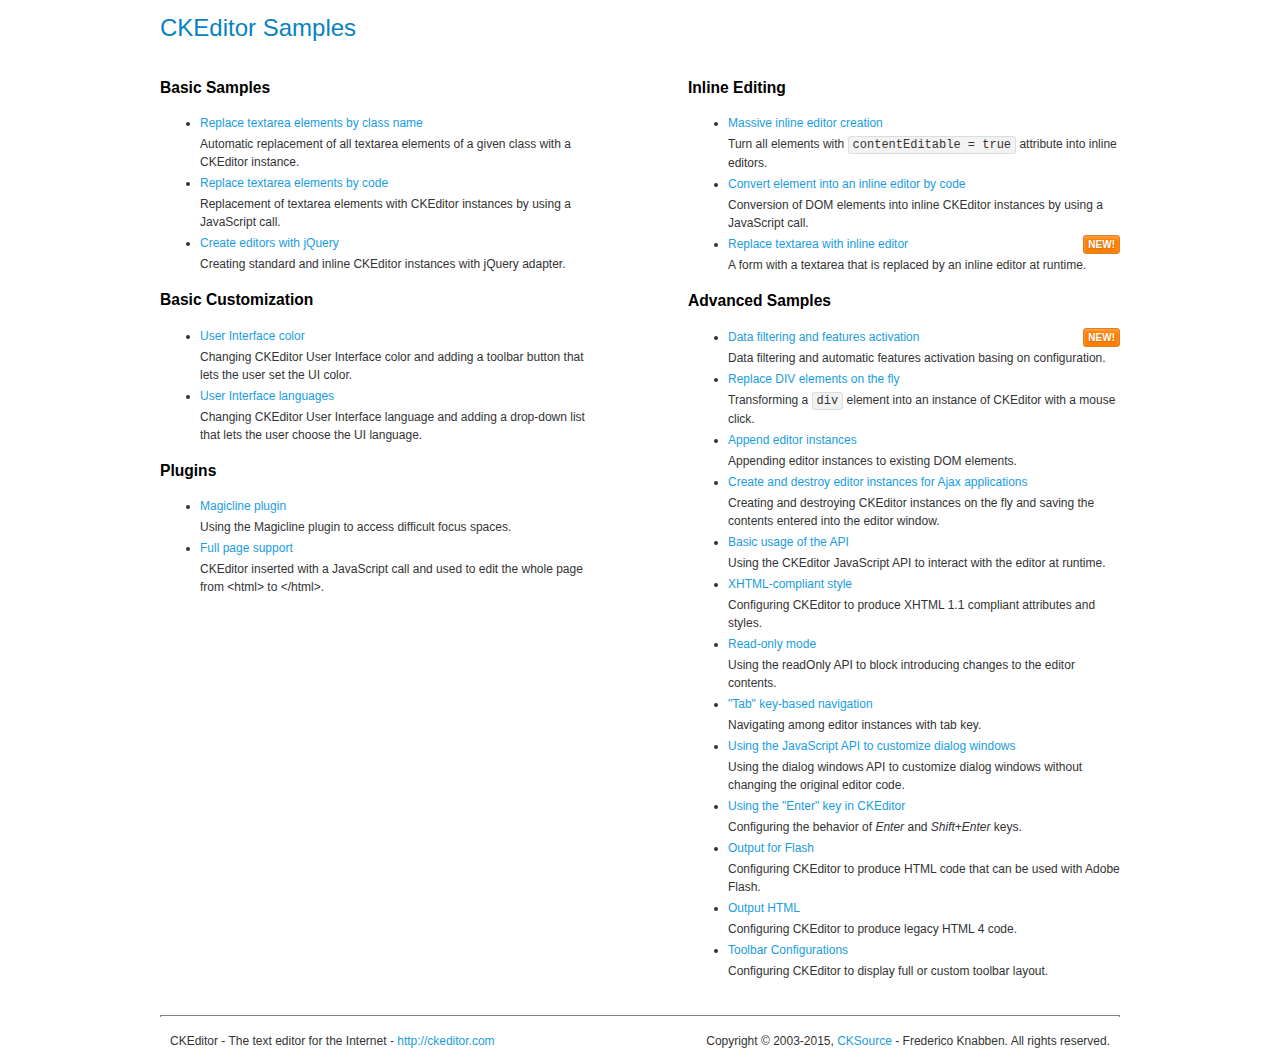
<file: WebRoot/tools/ckeditor/samples/index.html>
<!DOCTYPE html>
<!--
Copyright (c) 2003-2015, CKSource - Frederico Knabben. All rights reserved.
For licensing, see LICENSE.md or http://ckeditor.com/license
-->
<html>
<head>
	<meta charset="utf-8">
	<title>CKEditor Samples</title>
	<link rel="stylesheet" href="sample.css">
</head>
<body>
	<h1 class="samples">
		CKEditor Samples
	</h1>
	<div class="twoColumns">
		<div class="twoColumnsLeft">
			<h2 class="samples">
				Basic Samples
			</h2>
			<dl class="samples">
				<dt><a class="samples" href="replacebyclass.html">Replace textarea elements by class name</a></dt>
				<dd>Automatic replacement of all textarea elements of a given class with a CKEditor instance.</dd>

				<dt><a class="samples" href="replacebycode.html">Replace textarea elements by code</a></dt>
				<dd>Replacement of textarea elements with CKEditor instances by using a JavaScript call.</dd>

				<dt><a class="samples" href="jquery.html">Create editors with jQuery</a></dt>
				<dd>Creating standard and inline CKEditor instances with jQuery adapter.</dd>
			</dl>

			<h2 class="samples">
				Basic Customization
			</h2>
			<dl class="samples">
				<dt><a class="samples" href="uicolor.html">User Interface color</a></dt>
				<dd>Changing CKEditor User Interface color and adding a toolbar button that lets the user set the UI color.</dd>

				<dt><a class="samples" href="uilanguages.html">User Interface languages</a></dt>
				<dd>Changing CKEditor User Interface language and adding a drop-down list that lets the user choose the UI language.</dd>
			</dl>


			<h2 class="samples">Plugins</h2>
<dl class="samples">
<dt><a class="samples" href="plugins/magicline/magicline.html">Magicline plugin</a></dt>
<dd>Using the Magicline plugin to access difficult focus spaces.</dd>

<dt><a class="samples" href="plugins/wysiwygarea/fullpage.html">Full page support</a></dt>
<dd>CKEditor inserted with a JavaScript call and used to edit the whole page from &lt;html&gt; to &lt;/html&gt;.</dd>
</dl>
		</div>
		<div class="twoColumnsRight">
			<h2 class="samples">
				Inline Editing
			</h2>
			<dl class="samples">
				<dt><a class="samples" href="inlineall.html">Massive inline editor creation</a></dt>
				<dd>Turn all elements with <code>contentEditable = true</code> attribute into inline editors.</dd>

				<dt><a class="samples" href="inlinebycode.html">Convert element into an inline editor by code</a></dt>
				<dd>Conversion of DOM elements into inline CKEditor instances by using a JavaScript call.</dd>

				<dt><a class="samples" href="inlinetextarea.html">Replace textarea with inline editor</a> <span class="new">New!</span></dt>
				<dd>A form with a textarea that is replaced by an inline editor at runtime.</dd>

				
			</dl>

			<h2 class="samples">
				Advanced Samples
			</h2>
			<dl class="samples">
				<dt><a class="samples" href="datafiltering.html">Data filtering and features activation</a> <span class="new">New!</span></dt>
				<dd>Data filtering and automatic features activation basing on configuration.</dd>

				<dt><a class="samples" href="divreplace.html">Replace DIV elements on the fly</a></dt>
				<dd>Transforming a <code>div</code> element into an instance of CKEditor with a mouse click.</dd>

				<dt><a class="samples" href="appendto.html">Append editor instances</a></dt>
				<dd>Appending editor instances to existing DOM elements.</dd>

				<dt><a class="samples" href="ajax.html">Create and destroy editor instances for Ajax applications</a></dt>
				<dd>Creating and destroying CKEditor instances on the fly and saving the contents entered into the editor window.</dd>

				<dt><a class="samples" href="api.html">Basic usage of the API</a></dt>
				<dd>Using the CKEditor JavaScript API to interact with the editor at runtime.</dd>

				<dt><a class="samples" href="xhtmlstyle.html">XHTML-compliant style</a></dt>
				<dd>Configuring CKEditor to produce XHTML 1.1 compliant attributes and styles.</dd>

				<dt><a class="samples" href="readonly.html">Read-only mode</a></dt>
				<dd>Using the readOnly API to block introducing changes to the editor contents.</dd>

				<dt><a class="samples" href="tabindex.html">"Tab" key-based navigation</a></dt>
				<dd>Navigating among editor instances with tab key.</dd>


				
<dt><a class="samples" href="plugins/dialog/dialog.html">Using the JavaScript API to customize dialog windows</a></dt>
<dd>Using the dialog windows API to customize dialog windows without changing the original editor code.</dd>

<dt><a class="samples" href="plugins/enterkey/enterkey.html">Using the &quot;Enter&quot; key in CKEditor</a></dt>
<dd>Configuring the behavior of <em>Enter</em> and <em>Shift+Enter</em> keys.</dd>

<dt><a class="samples" href="plugins/htmlwriter/outputforflash.html">Output for Flash</a></dt>
<dd>Configuring CKEditor to produce HTML code that can be used with Adobe Flash.</dd>

<dt><a class="samples" href="plugins/htmlwriter/outputhtml.html">Output HTML</a></dt>
<dd>Configuring CKEditor to produce legacy HTML 4 code.</dd>

<dt><a class="samples" href="plugins/toolbar/toolbar.html">Toolbar Configurations</a></dt>
<dd>Configuring CKEditor to display full or custom toolbar layout.</dd>

			</dl>
		</div>
	</div>
	<div id="footer">
		<hr>
		<p>
			CKEditor - The text editor for the Internet - <a class="samples" href="http://ckeditor.com/">http://ckeditor.com</a>
		</p>
		<p id="copy">
			Copyright &copy; 2003-2015, <a class="samples" href="http://cksource.com/">CKSource</a> - Frederico Knabben. All rights reserved.
		</p>
	</div>
</body>
</html>
</file>
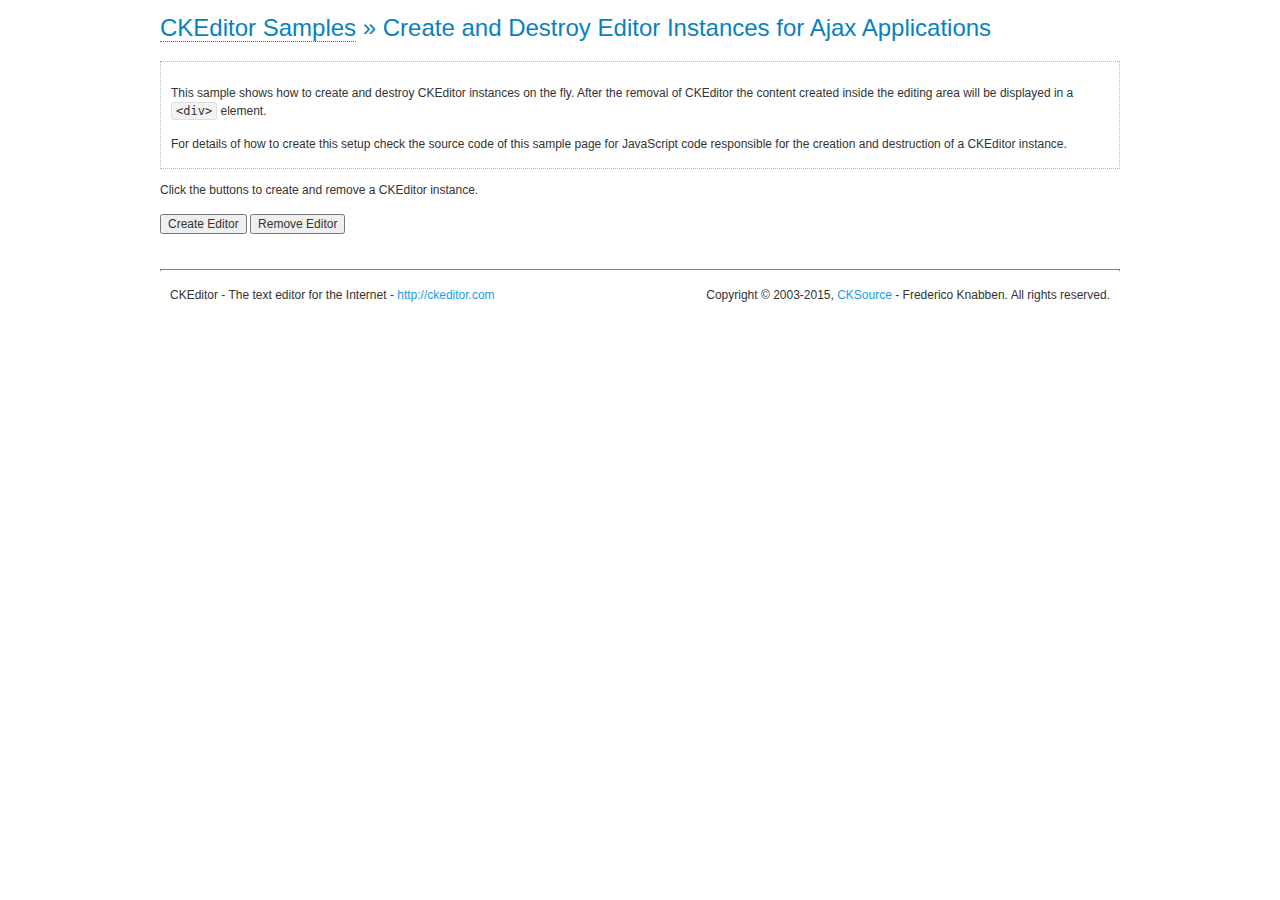
<file: WebRoot/tools/ckeditor/samples/ajax.html>
<!DOCTYPE html>
<!--
Copyright (c) 2003-2015, CKSource - Frederico Knabben. All rights reserved.
For licensing, see LICENSE.md or http://ckeditor.com/license
-->
<html>
<head>
	<meta charset="utf-8">
	<title>Ajax &mdash; CKEditor Sample</title>
	<script src="../ckeditor.js"></script>
	<link rel="stylesheet" href="sample.css">
	<script>

		var editor, html = '';

		function createEditor() {
			if ( editor )
				return;

			// Create a new editor inside the <div id="editor">, setting its value to html
			var config = {};
			editor = CKEDITOR.appendTo( 'editor', config, html );
		}

		function removeEditor() {
			if ( !editor )
				return;

			// Retrieve the editor contents. In an Ajax application, this data would be
			// sent to the server or used in any other way.
			document.getElementById( 'editorcontents' ).innerHTML = html = editor.getData();
			document.getElementById( 'contents' ).style.display = '';

			// Destroy the editor.
			editor.destroy();
			editor = null;
		}

	</script>
</head>
<body>
	<h1 class="samples">
		<a href="index.html">CKEditor Samples</a> &raquo; Create and Destroy Editor Instances for Ajax Applications
	</h1>
	<div class="description">
		<p>
			This sample shows how to create and destroy CKEditor instances on the fly. After the removal of CKEditor the content created inside the editing
			area will be displayed in a <code>&lt;div&gt;</code> element.
		</p>
		<p>
			For details of how to create this setup check the source code of this sample page
			for JavaScript code responsible for the creation and destruction of a CKEditor instance.
		</p>
	</div>
	<p>Click the buttons to create and remove a CKEditor instance.</p>
	<p>
		<input onclick="createEditor();" type="button" value="Create Editor">
		<input onclick="removeEditor();" type="button" value="Remove Editor">
	</p>
	<!-- This div will hold the editor. -->
	<div id="editor">
	</div>
	<div id="contents" style="display: none">
		<p>
			Edited Contents:
		</p>
		<!-- This div will be used to display the editor contents. -->
		<div id="editorcontents">
		</div>
	</div>
	<div id="footer">
		<hr>
		<p>
			CKEditor - The text editor for the Internet - <a class="samples" href="http://ckeditor.com/">http://ckeditor.com</a>
		</p>
		<p id="copy">
			Copyright &copy; 2003-2015, <a class="samples" href="http://cksource.com/">CKSource</a> - Frederico
			Knabben. All rights reserved.
		</p>
	</div>
</body>
</html>
</file>
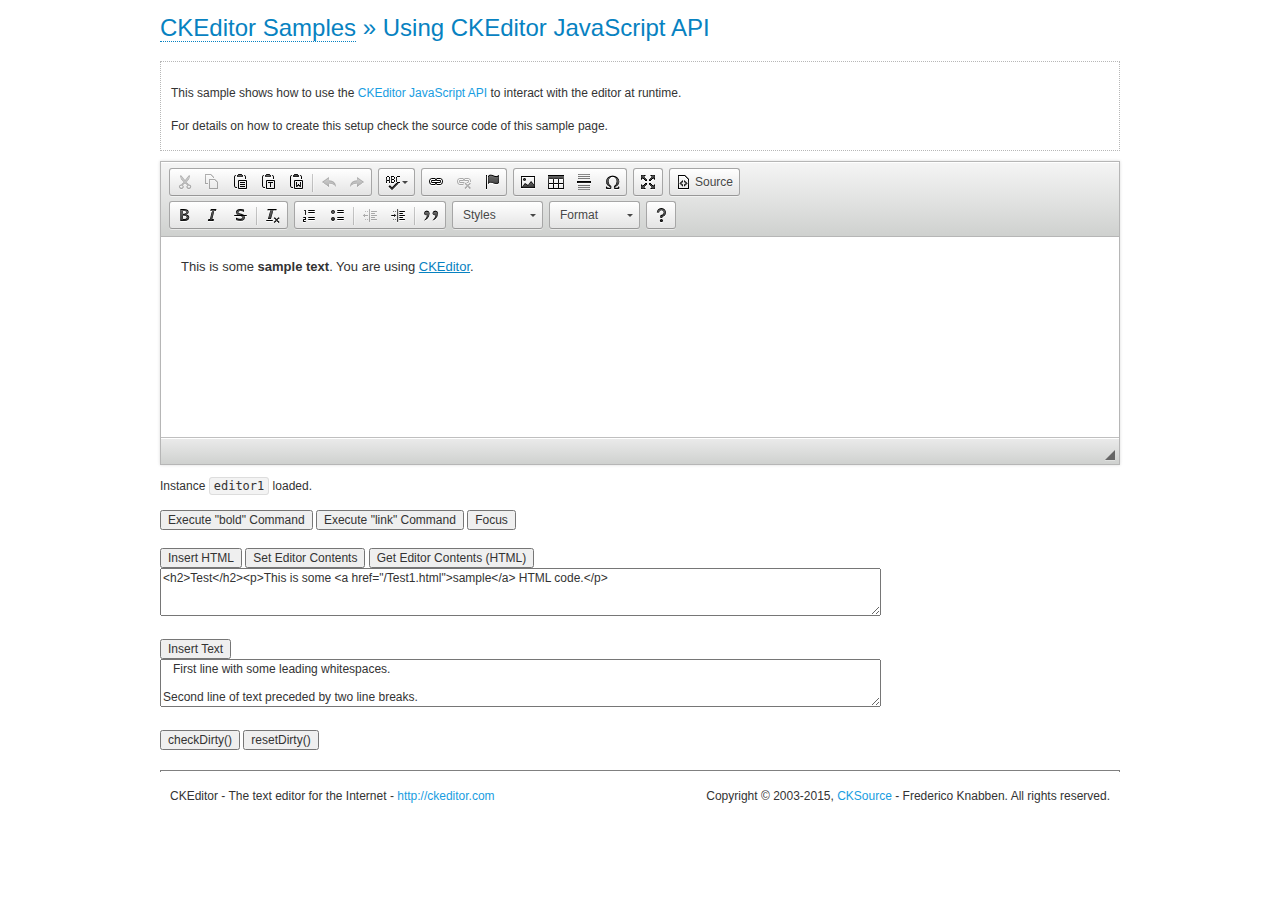
<file: WebRoot/tools/ckeditor/samples/api.html>
<!DOCTYPE html>
<!--
Copyright (c) 2003-2015, CKSource - Frederico Knabben. All rights reserved.
For licensing, see LICENSE.md or http://ckeditor.com/license
-->
<html>
<head>
	<meta charset="utf-8">
	<title>API Usage &mdash; CKEditor Sample</title>
	<script src="../ckeditor.js"></script>
	<link href="sample.css" rel="stylesheet">
	<script>

// The instanceReady event is fired, when an instance of CKEditor has finished
// its initialization.
CKEDITOR.on( 'instanceReady', function( ev ) {
	// Show the editor name and description in the browser status bar.
	document.getElementById( 'eMessage' ).innerHTML = 'Instance <code>' + ev.editor.name + '<\/code> loaded.';

	// Show this sample buttons.
	document.getElementById( 'eButtons' ).style.display = 'block';
});

function InsertHTML() {
	// Get the editor instance that we want to interact with.
	var editor = CKEDITOR.instances.editor1;
	var value = document.getElementById( 'htmlArea' ).value;

	// Check the active editing mode.
	if ( editor.mode == 'wysiwyg' )
	{
		// Insert HTML code.
		// http://docs.ckeditor.com/#!/api/CKEDITOR.editor-method-insertHtml
		editor.insertHtml( value );
	}
	else
		alert( 'You must be in WYSIWYG mode!' );
}

function InsertText() {
	// Get the editor instance that we want to interact with.
	var editor = CKEDITOR.instances.editor1;
	var value = document.getElementById( 'txtArea' ).value;

	// Check the active editing mode.
	if ( editor.mode == 'wysiwyg' )
	{
		// Insert as plain text.
		// http://docs.ckeditor.com/#!/api/CKEDITOR.editor-method-insertText
		editor.insertText( value );
	}
	else
		alert( 'You must be in WYSIWYG mode!' );
}

function SetContents() {
	// Get the editor instance that we want to interact with.
	var editor = CKEDITOR.instances.editor1;
	var value = document.getElementById( 'htmlArea' ).value;

	// Set editor contents (replace current contents).
	// http://docs.ckeditor.com/#!/api/CKEDITOR.editor-method-setData
	editor.setData( value );
}

function GetContents() {
	// Get the editor instance that you want to interact with.
	var editor = CKEDITOR.instances.editor1;

	// Get editor contents
	// http://docs.ckeditor.com/#!/api/CKEDITOR.editor-method-getData
	alert( editor.getData() );
}

function ExecuteCommand( commandName ) {
	// Get the editor instance that we want to interact with.
	var editor = CKEDITOR.instances.editor1;

	// Check the active editing mode.
	if ( editor.mode == 'wysiwyg' )
	{
		// Execute the command.
		// http://docs.ckeditor.com/#!/api/CKEDITOR.editor-method-execCommand
		editor.execCommand( commandName );
	}
	else
		alert( 'You must be in WYSIWYG mode!' );
}

function CheckDirty() {
	// Get the editor instance that we want to interact with.
	var editor = CKEDITOR.instances.editor1;
	// Checks whether the current editor contents present changes when compared
	// to the contents loaded into the editor at startup
	// http://docs.ckeditor.com/#!/api/CKEDITOR.editor-method-checkDirty
	alert( editor.checkDirty() );
}

function ResetDirty() {
	// Get the editor instance that we want to interact with.
	var editor = CKEDITOR.instances.editor1;
	// Resets the "dirty state" of the editor (see CheckDirty())
	// http://docs.ckeditor.com/#!/api/CKEDITOR.editor-method-resetDirty
	editor.resetDirty();
	alert( 'The "IsDirty" status has been reset' );
}

function Focus() {
	CKEDITOR.instances.editor1.focus();
}

function onFocus() {
	document.getElementById( 'eMessage' ).innerHTML = '<b>' + this.name + ' is focused </b>';
}

function onBlur() {
	document.getElementById( 'eMessage' ).innerHTML = this.name + ' lost focus';
}

	</script>

</head>
<body>
	<h1 class="samples">
		<a href="index.html">CKEditor Samples</a> &raquo; Using CKEditor JavaScript API
	</h1>
	<div class="description">
	<p>
		This sample shows how to use the
		<a class="samples" href="http://docs.ckeditor.com/#!/api/CKEDITOR.editor">CKEditor JavaScript API</a>
		to interact with the editor at runtime.
	</p>
	<p>
		For details on how to create this setup check the source code of this sample page.
	</p>
	</div>

	<!-- This <div> holds alert messages to be display in the sample page. -->
	<div id="alerts">
		<noscript>
			<p>
				<strong>CKEditor requires JavaScript to run</strong>. In a browser with no JavaScript
				support, like yours, you should still see the contents (HTML data) and you should
				be able to edit it normally, without a rich editor interface.
			</p>
		</noscript>
	</div>
	<form action="../../../samples/sample_posteddata.php" method="post">
		<textarea cols="100" id="editor1" name="editor1" rows="10">&lt;p&gt;This is some &lt;strong&gt;sample text&lt;/strong&gt;. You are using &lt;a href="http://ckeditor.com/"&gt;CKEditor&lt;/a&gt;.&lt;/p&gt;</textarea>

		<script>
			// Replace the <textarea id="editor1"> with an CKEditor instance.
			CKEDITOR.replace( 'editor1', {
				on: {
					focus: onFocus,
					blur: onBlur,

					// Check for availability of corresponding plugins.
					pluginsLoaded: function( evt ) {
						var doc = CKEDITOR.document, ed = evt.editor;
						if ( !ed.getCommand( 'bold' ) )
							doc.getById( 'exec-bold' ).hide();
						if ( !ed.getCommand( 'link' ) )
							doc.getById( 'exec-link' ).hide();
					}
				}
			});
		</script>

		<p id="eMessage">
		</p>

		<div id="eButtons" style="display: none">
			<input id="exec-bold" onclick="ExecuteCommand('bold');" type="button" value="Execute &quot;bold&quot; Command">
			<input id="exec-link" onclick="ExecuteCommand('link');" type="button" value="Execute &quot;link&quot; Command">
			<input onclick="Focus();" type="button" value="Focus">
			<br><br>
			<input onclick="InsertHTML();" type="button" value="Insert HTML">
			<input onclick="SetContents();" type="button" value="Set Editor Contents">
			<input onclick="GetContents();" type="button" value="Get Editor Contents (HTML)">
			<br>
			<textarea cols="100" id="htmlArea" rows="3">&lt;h2&gt;Test&lt;/h2&gt;&lt;p&gt;This is some &lt;a href="/Test1.html"&gt;sample&lt;/a&gt; HTML code.&lt;/p&gt;</textarea>
			<br>
			<br>
			<input onclick="InsertText();" type="button" value="Insert Text">
			<br>
			<textarea cols="100" id="txtArea" rows="3">   First line with some leading whitespaces.

Second line of text preceded by two line breaks.</textarea>
			<br>
			<br>
			<input onclick="CheckDirty();" type="button" value="checkDirty()">
			<input onclick="ResetDirty();" type="button" value="resetDirty()">
		</div>
	</form>
	<div id="footer">
		<hr>
		<p>
			CKEditor - The text editor for the Internet - <a class="samples" href="http://ckeditor.com/">http://ckeditor.com</a>
		</p>
		<p id="copy">
			Copyright &copy; 2003-2015, <a class="samples" href="http://cksource.com/">CKSource</a> - Frederico
			Knabben. All rights reserved.
		</p>
	</div>
</body>
</html>
</file>
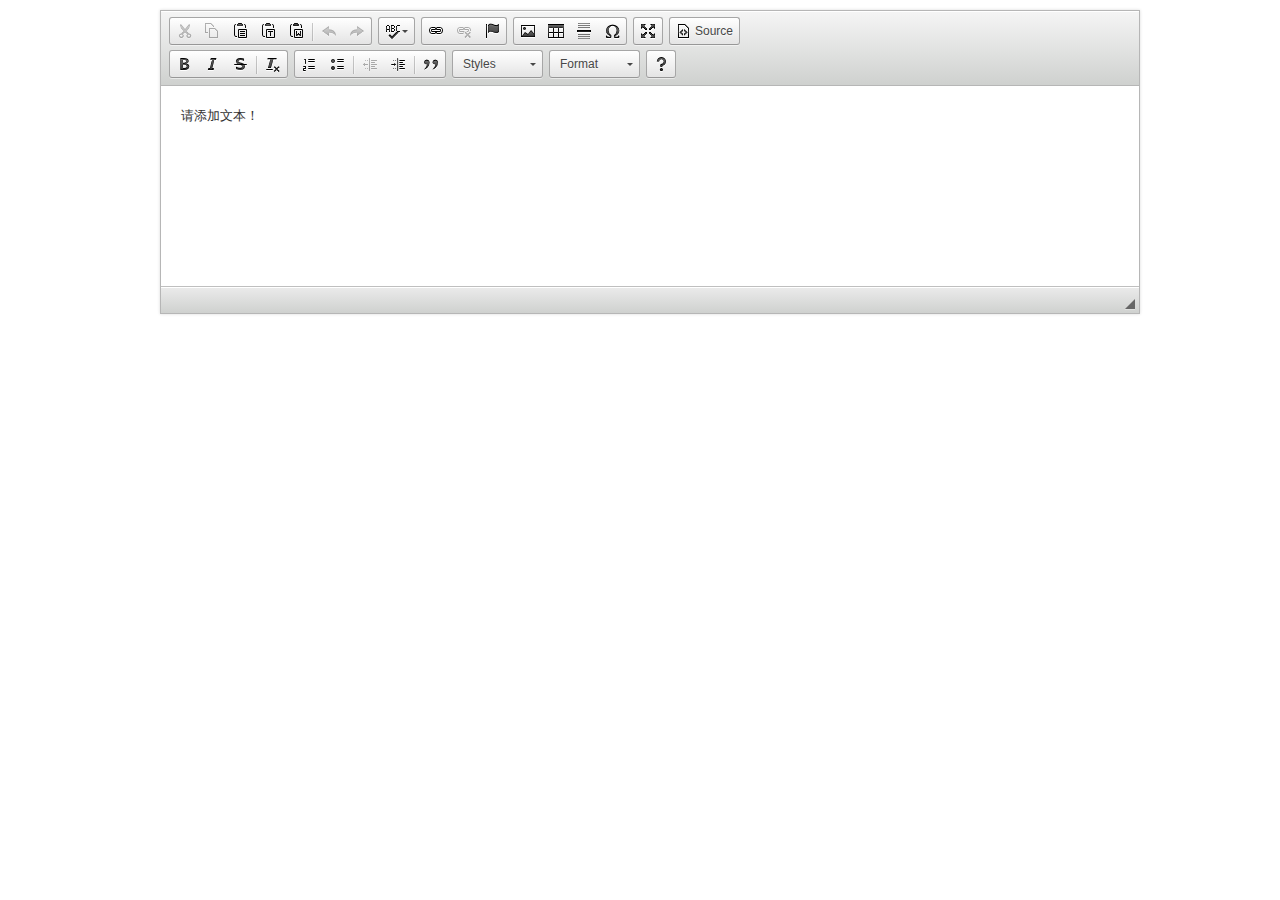
<file: WebRoot/tools/ckeditor/samples/appendto.html>
<!DOCTYPE html>
<!--
Copyright (c) 2003-2015, CKSource - Frederico Knabben. All rights reserved.
For licensing, see LICENSE.md or http://ckeditor.com/license
-->
<html>
<head>
	<meta charset="utf-8">
	<title>Append To Page Element Using JavaScript Code &mdash; CKEditor Sample</title>
	<script src="../ckeditor.js"></script>
	<link rel="stylesheet" href="sample.css">
</head>
<body>
	
	<div id="textarea" style="width:980px;height:200px;">		
		<script>
			CKEDITOR.appendTo( 'textarea',
				null,
				'请添加文本！'
			);

		</script>
	</div>
</body>
</html>
</file>
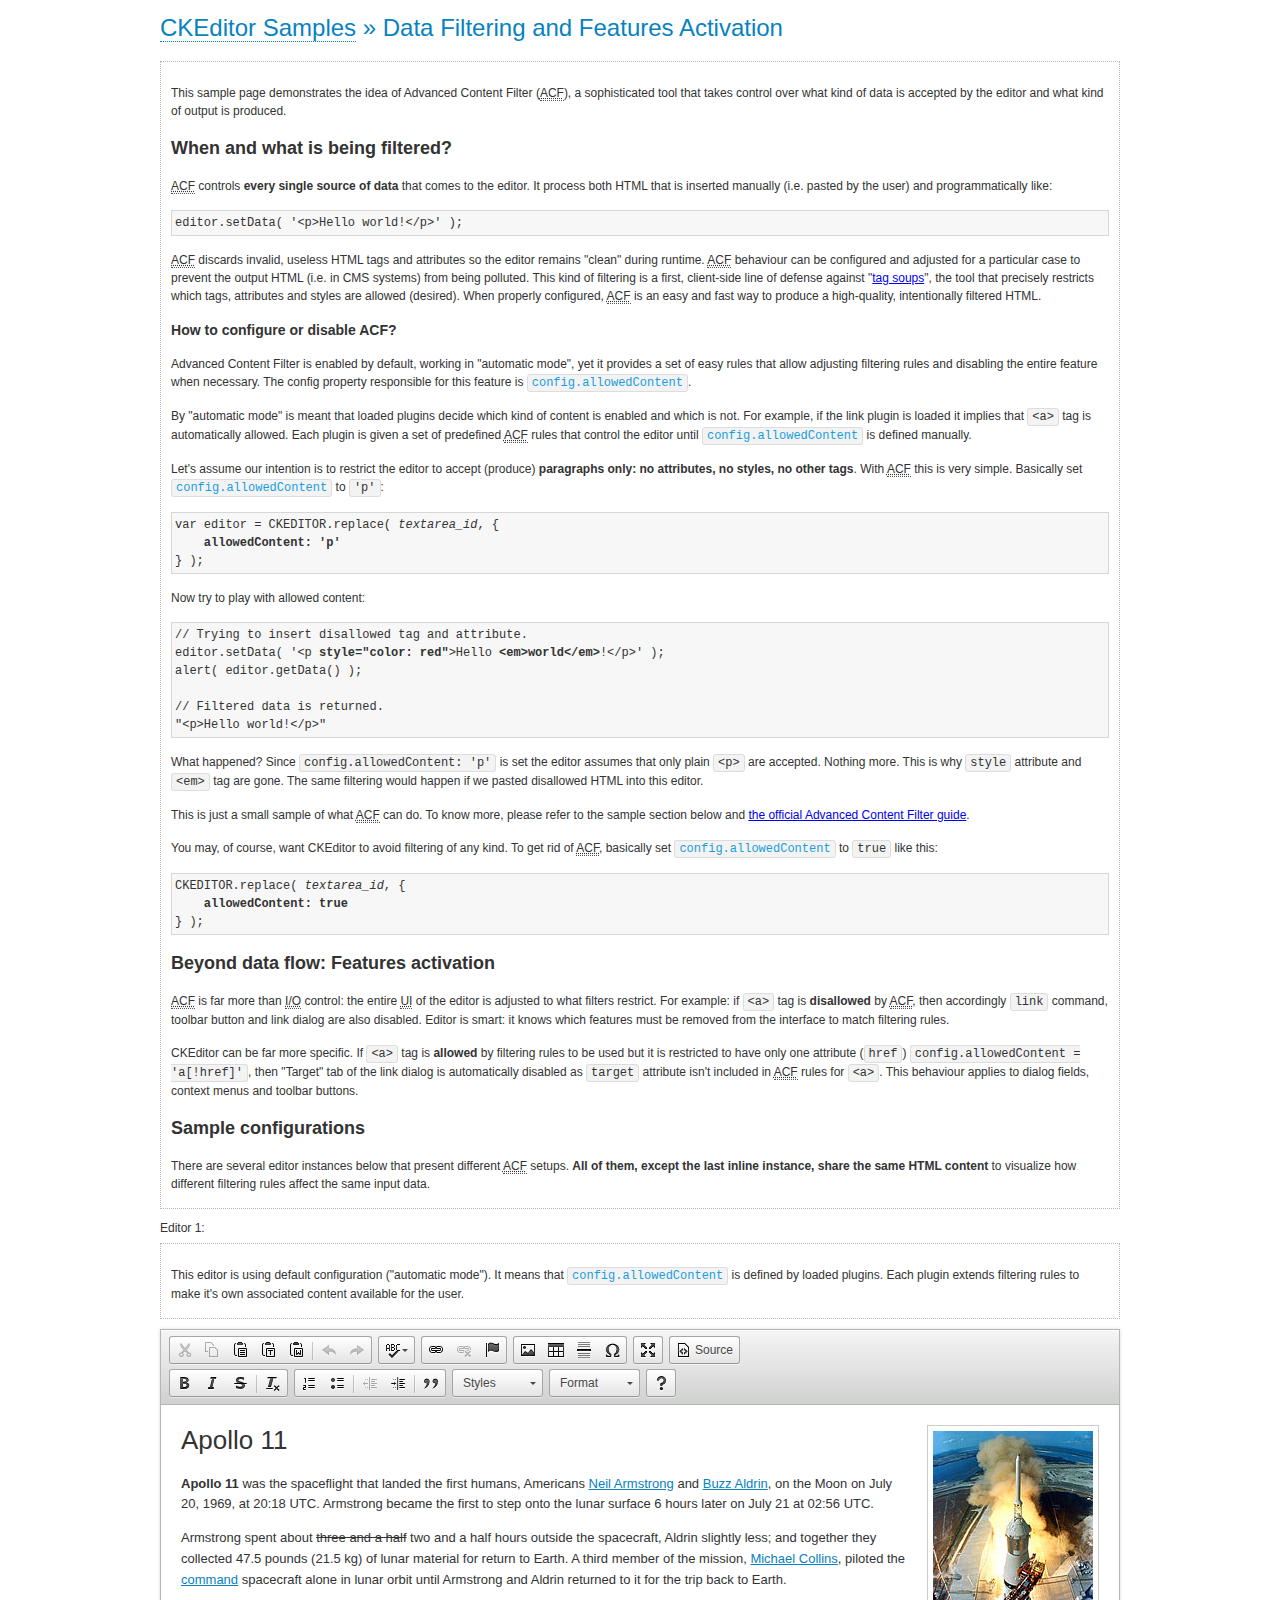
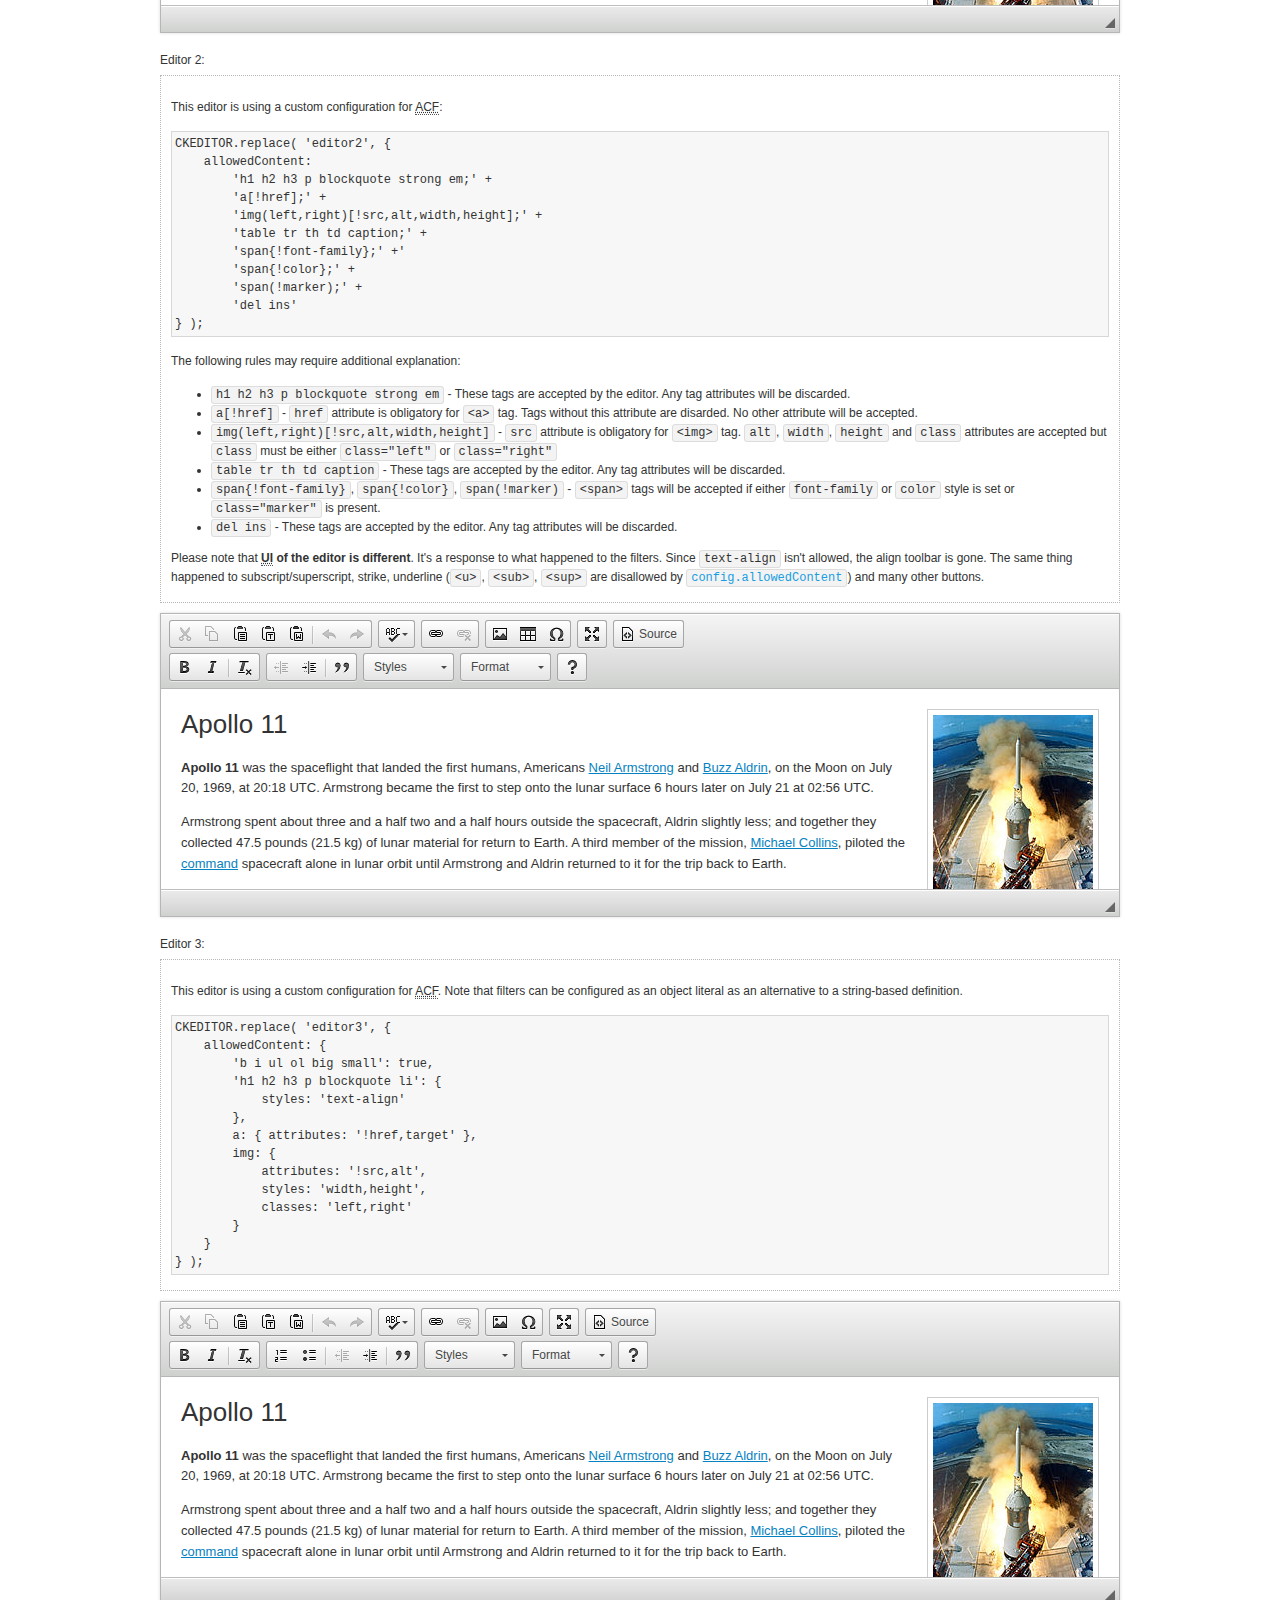
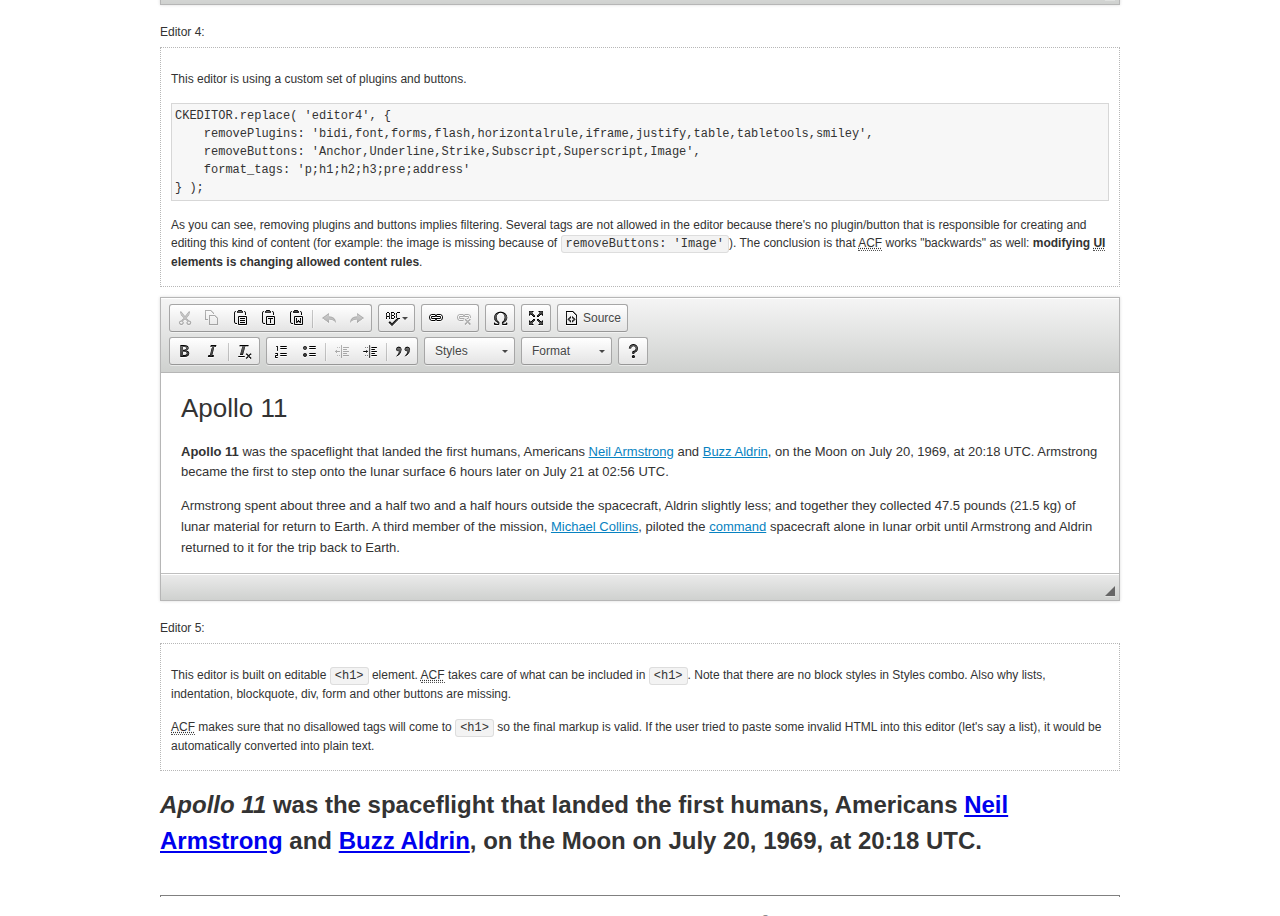
<file: WebRoot/tools/ckeditor/samples/datafiltering.html>
<!DOCTYPE html>
<!--
Copyright (c) 2003-2015, CKSource - Frederico Knabben. All rights reserved.
For licensing, see LICENSE.md or http://ckeditor.com/license
-->
<html>
<head>
	<meta charset="utf-8">
	<title>Data Filtering &mdash; CKEditor Sample</title>
	<script src="../ckeditor.js"></script>
	<link rel="stylesheet" href="sample.css">
	<script>
		// Remove advanced tabs for all editors.
		CKEDITOR.config.removeDialogTabs = 'image:advanced;link:advanced;flash:advanced;creatediv:advanced;editdiv:advanced';
	</script>
</head>
<body>
	<h1 class="samples">
		<a href="index.html">CKEditor Samples</a> &raquo; Data Filtering and Features Activation
	</h1>
	<div class="description">
		<p>
			This sample page demonstrates the idea of Advanced Content Filter
			(<abbr title="Advanced Content Filter">ACF</abbr>), a sophisticated
			tool that takes control over what kind of data is accepted by the editor and what
			kind of output is produced.
		</p>
		<h2>When and what is being filtered?</h2>
		<p>
			<abbr title="Advanced Content Filter">ACF</abbr> controls
			<strong>every single source of data</strong> that comes to the editor.
			It process both HTML that is inserted manually (i.e. pasted by the user)
			and programmatically like:
		</p>
<pre class="samples">
editor.setData( '&lt;p&gt;Hello world!&lt;/p&gt;' );
</pre>
		<p>
			<abbr title="Advanced Content Filter">ACF</abbr> discards invalid,
			useless HTML tags and attributes so the editor remains "clean" during
			runtime. <abbr title="Advanced Content Filter">ACF</abbr> behaviour
			can be configured and adjusted for a particular case to prevent the
			output HTML (i.e. in CMS systems) from being polluted.

			This kind of filtering is a first, client-side line of defense
			against "<a href="http://en.wikipedia.org/wiki/Tag_soup">tag soups</a>",
			the tool that precisely restricts which tags, attributes and styles
			are allowed (desired). When properly configured, <abbr title="Advanced Content Filter">ACF</abbr>
			is an easy and fast way to produce a high-quality, intentionally filtered HTML.
		</p>

		<h3>How to configure or disable ACF?</h3>
		<p>
			Advanced Content Filter is enabled by default, working in "automatic mode", yet
			it provides a set of easy rules that allow adjusting filtering rules
			and disabling the entire feature when necessary. The config property
			responsible for this feature is <code><a class="samples"
			href="http://docs.ckeditor.com/#!/api/CKEDITOR.config-cfg-allowedContent">config.allowedContent</a></code>.
		</p>
		<p>
			By "automatic mode" is meant that loaded plugins decide which kind
			of content is enabled and which is not. For example, if the link
			plugin is loaded it implies that <code>&lt;a&gt;</code> tag is
			automatically allowed. Each plugin is given a set
			of predefined <abbr title="Advanced Content Filter">ACF</abbr> rules
			that control the editor until <code><a class="samples"
			href="http://docs.ckeditor.com/#!/api/CKEDITOR.config-cfg-allowedContent">
			config.allowedContent</a></code>
			is defined manually.
		</p>
		<p>
			Let's assume our intention is to restrict the editor to accept (produce) <strong>paragraphs
			only: no attributes, no styles, no other tags</strong>.
			With <abbr title="Advanced Content Filter">ACF</abbr>
			this is very simple. Basically set <code><a class="samples"
			href="http://docs.ckeditor.com/#!/api/CKEDITOR.config-cfg-allowedContent">
			config.allowedContent</a></code> to <code>'p'</code>:
		</p>
<pre class="samples">
var editor = CKEDITOR.replace( <em>textarea_id</em>, {
	<strong>allowedContent: 'p'</strong>
} );
</pre>
		<p>
			Now try to play with allowed content:
		</p>
<pre class="samples">
// Trying to insert disallowed tag and attribute.
editor.setData( '&lt;p <strong>style="color: red"</strong>&gt;Hello <strong>&lt;em&gt;world&lt;/em&gt;</strong>!&lt;/p&gt;' );
alert( editor.getData() );

// Filtered data is returned.
"&lt;p&gt;Hello world!&lt;/p&gt;"
</pre>
		<p>
			What happened? Since <code>config.allowedContent: 'p'</code> is set the editor assumes
			that only plain <code>&lt;p&gt;</code> are accepted. Nothing more. This is why
			<code>style</code> attribute and <code>&lt;em&gt;</code> tag are gone. The same
			filtering would happen if we pasted disallowed HTML into this editor.
		</p>
		<p>
			This is just a small sample of what <abbr title="Advanced Content Filter">ACF</abbr>
			can do. To know more, please refer to the sample section below and
			<a href="http://docs.ckeditor.com/#!/guide/dev_advanced_content_filter">the official Advanced Content Filter guide</a>.
		</p>
		<p>
			You may, of course, want CKEditor to avoid filtering of any kind.
			To get rid of <abbr title="Advanced Content Filter">ACF</abbr>,
			basically set <code><a class="samples"
			href="http://docs.ckeditor.com/#!/api/CKEDITOR.config-cfg-allowedContent">
			config.allowedContent</a></code> to <code>true</code> like this:
		</p>
<pre class="samples">
CKEDITOR.replace( <em>textarea_id</em>, {
	<strong>allowedContent: true</strong>
} );
</pre>

		<h2>Beyond data flow: Features activation</h2>
		<p>
			<abbr title="Advanced Content Filter">ACF</abbr> is far more than
			<abbr title="Input/Output">I/O</abbr> control: the entire
			<abbr title="User Interface">UI</abbr> of the editor is adjusted to what
			filters restrict. For example: if <code>&lt;a&gt;</code> tag is
			<strong>disallowed</strong>
			by <abbr title="Advanced Content Filter">ACF</abbr>,
			then accordingly <code>link</code> command, toolbar button and link dialog
			are also disabled. Editor is smart: it knows which features must be
			removed from the interface to match filtering rules.
		</p>
		<p>
			CKEditor can be far more specific. If <code>&lt;a&gt;</code> tag is
			<strong>allowed</strong> by filtering rules to be used but it is restricted
			to have only one attribute (<code>href</code>)
			<code>config.allowedContent = 'a[!href]'</code>, then
			"Target" tab of the link dialog is automatically disabled as <code>target</code>
			attribute isn't included in <abbr title="Advanced Content Filter">ACF</abbr> rules
			for <code>&lt;a&gt;</code>. This behaviour applies to dialog fields, context
			menus and toolbar buttons.
		</p>

		<h2>Sample configurations</h2>
		<p>
			There are several editor instances below that present different
			<abbr title="Advanced Content Filter">ACF</abbr> setups. <strong>All of them,
			except the last inline instance, share the same HTML content</strong> to visualize
			how different filtering rules affect the same input data.
		</p>
	</div>

	<div>
		<label for="editor1">
			Editor 1:
		</label>
		<div class="description">
			<p>
				This editor is using default configuration ("automatic mode"). It means that
				<code><a class="samples"
				href="http://docs.ckeditor.com/#!/api/CKEDITOR.config-cfg-allowedContent">
				config.allowedContent</a></code> is defined by loaded plugins.
				Each plugin extends filtering rules to make it's own associated content
				available for the user.
			</p>
		</div>
		<textarea cols="80" id="editor1" name="editor1" rows="10">
			&lt;h1&gt;&lt;img alt=&quot;Saturn V carrying Apollo 11&quot; class=&quot;right&quot; src=&quot;assets/sample.jpg&quot;/&gt; Apollo 11&lt;/h1&gt; &lt;p&gt;&lt;b&gt;Apollo 11&lt;/b&gt; was the spaceflight that landed the first humans, Americans &lt;a href=&quot;http://en.wikipedia.org/wiki/Neil_Armstrong&quot; title=&quot;Neil Armstrong&quot;&gt;Neil Armstrong&lt;/a&gt; and &lt;a href=&quot;http://en.wikipedia.org/wiki/Buzz_Aldrin&quot; title=&quot;Buzz Aldrin&quot;&gt;Buzz Aldrin&lt;/a&gt;, on the Moon on July 20, 1969, at 20:18 UTC. Armstrong became the first to step onto the lunar surface 6 hours later on July 21 at 02:56 UTC.&lt;/p&gt; &lt;p&gt;Armstrong spent about &lt;s&gt;three and a half&lt;/s&gt; two and a half hours outside the spacecraft, Aldrin slightly less; and together they collected 47.5 pounds (21.5&amp;nbsp;kg) of lunar material for return to Earth. A third member of the mission, &lt;a href=&quot;http://en.wikipedia.org/wiki/Michael_Collins_(astronaut)&quot; title=&quot;Michael Collins (astronaut)&quot;&gt;Michael Collins&lt;/a&gt;, piloted the &lt;a href=&quot;http://en.wikipedia.org/wiki/Apollo_Command/Service_Module&quot; title=&quot;Apollo Command/Service Module&quot;&gt;command&lt;/a&gt; spacecraft alone in lunar orbit until Armstrong and Aldrin returned to it for the trip back to Earth.&lt;/p&gt; &lt;h2&gt;Broadcasting and &lt;em&gt;quotes&lt;/em&gt; &lt;a id=&quot;quotes&quot; name=&quot;quotes&quot;&gt;&lt;/a&gt;&lt;/h2&gt; &lt;p&gt;Broadcast on live TV to a world-wide audience, Armstrong stepped onto the lunar surface and described the event as:&lt;/p&gt; &lt;blockquote&gt;&lt;p&gt;One small step for [a] man, one giant leap for mankind.&lt;/p&gt;&lt;/blockquote&gt; &lt;p&gt;Apollo 11 effectively ended the &lt;a href=&quot;http://en.wikipedia.org/wiki/Space_Race&quot; title=&quot;Space Race&quot;&gt;Space Race&lt;/a&gt; and fulfilled a national goal proposed in 1961 by the late U.S. President &lt;a href=&quot;http://en.wikipedia.org/wiki/John_F._Kennedy&quot; title=&quot;John F. Kennedy&quot;&gt;John F. Kennedy&lt;/a&gt; in a speech before the United States Congress:&lt;/p&gt; &lt;blockquote&gt;&lt;p&gt;[...] before this decade is out, of landing a man on the Moon and returning him safely to the Earth.&lt;/p&gt;&lt;/blockquote&gt; &lt;h2&gt;Technical details &lt;a id=&quot;tech-details&quot; name=&quot;tech-details&quot;&gt;&lt;/a&gt;&lt;/h2&gt; &lt;table align=&quot;right&quot; border=&quot;1&quot; bordercolor=&quot;#ccc&quot; cellpadding=&quot;5&quot; cellspacing=&quot;0&quot; style=&quot;border-collapse:collapse;margin:10px 0 10px 15px;&quot;&gt; &lt;caption&gt;&lt;strong&gt;Mission crew&lt;/strong&gt;&lt;/caption&gt; &lt;thead&gt; &lt;tr&gt; &lt;th scope=&quot;col&quot;&gt;Position&lt;/th&gt; &lt;th scope=&quot;col&quot;&gt;Astronaut&lt;/th&gt; &lt;/tr&gt; &lt;/thead&gt; &lt;tbody&gt; &lt;tr&gt; &lt;td&gt;Commander&lt;/td&gt; &lt;td&gt;Neil A. Armstrong&lt;/td&gt; &lt;/tr&gt; &lt;tr&gt; &lt;td&gt;Command Module Pilot&lt;/td&gt; &lt;td&gt;Michael Collins&lt;/td&gt; &lt;/tr&gt; &lt;tr&gt; &lt;td&gt;Lunar Module Pilot&lt;/td&gt; &lt;td&gt;Edwin &amp;quot;Buzz&amp;quot; E. Aldrin, Jr.&lt;/td&gt; &lt;/tr&gt; &lt;/tbody&gt; &lt;/table&gt; &lt;p&gt;Launched by a &lt;strong&gt;Saturn V&lt;/strong&gt; rocket from &lt;a href=&quot;http://en.wikipedia.org/wiki/Kennedy_Space_Center&quot; title=&quot;Kennedy Space Center&quot;&gt;Kennedy Space Center&lt;/a&gt; in Merritt Island, Florida on July 16, Apollo 11 was the fifth manned mission of &lt;a href=&quot;http://en.wikipedia.org/wiki/NASA&quot; title=&quot;NASA&quot;&gt;NASA&lt;/a&gt;&amp;#39;s Apollo program. The Apollo spacecraft had three parts:&lt;/p&gt; &lt;ol&gt; &lt;li&gt;&lt;strong&gt;Command Module&lt;/strong&gt; with a cabin for the three astronauts which was the only part which landed back on Earth&lt;/li&gt; &lt;li&gt;&lt;strong&gt;Service Module&lt;/strong&gt; which supported the Command Module with propulsion, electrical power, oxygen and water&lt;/li&gt; &lt;li&gt;&lt;strong&gt;Lunar Module&lt;/strong&gt; for landing on the Moon.&lt;/li&gt; &lt;/ol&gt; &lt;p&gt;After being sent to the Moon by the Saturn V&amp;#39;s upper stage, the astronauts separated the spacecraft from it and travelled for three days until they entered into lunar orbit. Armstrong and Aldrin then moved into the Lunar Module and landed in the &lt;a href=&quot;http://en.wikipedia.org/wiki/Mare_Tranquillitatis&quot; title=&quot;Mare Tranquillitatis&quot;&gt;Sea of Tranquility&lt;/a&gt;. They stayed a total of about 21 and a half hours on the lunar surface. After lifting off in the upper part of the Lunar Module and rejoining Collins in the Command Module, they returned to Earth and landed in the &lt;a href=&quot;http://en.wikipedia.org/wiki/Pacific_Ocean&quot; title=&quot;Pacific Ocean&quot;&gt;Pacific Ocean&lt;/a&gt; on July 24.&lt;/p&gt; &lt;hr/&gt; &lt;p style=&quot;text-align: right;&quot;&gt;&lt;small&gt;Source: &lt;a href=&quot;http://en.wikipedia.org/wiki/Apollo_11&quot;&gt;Wikipedia.org&lt;/a&gt;&lt;/small&gt;&lt;/p&gt;
		</textarea>

		<script>

			CKEDITOR.replace( 'editor1' );

		</script>
	</div>

	<br>

	<div>
		<label for="editor2">
			Editor 2:
		</label>
		<div class="description">
			<p>
				This editor is using a custom configuration for
				<abbr title="Advanced Content Filter">ACF</abbr>:
			</p>
<pre class="samples">
CKEDITOR.replace( 'editor2', {
	allowedContent:
		'h1 h2 h3 p blockquote strong em;' +
		'a[!href];' +
		'img(left,right)[!src,alt,width,height];' +
		'table tr th td caption;' +
		'span{!font-family};' +'
		'span{!color};' +
		'span(!marker);' +
		'del ins'
} );
</pre>
			<p>
				The following rules may require additional explanation:
			</p>
			<ul>
				<li>
					<code>h1 h2 h3 p blockquote strong em</code> - These tags
					are accepted by the editor. Any tag attributes will be discarded.
				</li>
				<li>
					<code>a[!href]</code> - <code>href</code> attribute is obligatory
					for <code>&lt;a&gt;</code> tag. Tags without this attribute
					are disarded. No other attribute will be accepted.
				</li>
				<li>
					<code>img(left,right)[!src,alt,width,height]</code> - <code>src</code>
					attribute is obligatory for <code>&lt;img&gt;</code> tag.
					<code>alt</code>, <code>width</code>, <code>height</code>
					and <code>class</code> attributes are accepted but
					<code>class</code> must be either <code>class="left"</code>
					or <code>class="right"</code>
				</li>
				<li>
					<code>table tr th td caption</code> - These tags
					are accepted by the editor. Any tag attributes will be discarded.
				</li>
				<li>
					<code>span{!font-family}</code>, <code>span{!color}</code>,
					<code>span(!marker)</code> - <code>&lt;span&gt;</code> tags
					will be accepted if either <code>font-family</code> or
					<code>color</code> style is set or <code>class="marker"</code>
					is present.
				</li>
				<li>
					<code>del ins</code> - These tags
					are accepted by the editor. Any tag attributes will be discarded.
				</li>
			</ul>
			<p>
				Please note that <strong><abbr title="User Interface">UI</abbr> of the
				editor is different</strong>. It's a response to what happened to the filters.
				Since <code>text-align</code> isn't allowed, the align toolbar is gone.
				The same thing happened to subscript/superscript, strike, underline
				(<code>&lt;u&gt;</code>, <code>&lt;sub&gt;</code>, <code>&lt;sup&gt;</code>
				are disallowed by <code><a class="samples"
				href="http://docs.ckeditor.com/#!/api/CKEDITOR.config-cfg-allowedContent">
				config.allowedContent</a></code>) and many other buttons.
			</p>
		</div>
		<textarea cols="80" id="editor2" name="editor2" rows="10">
			&lt;h1&gt;&lt;img alt=&quot;Saturn V carrying Apollo 11&quot; class=&quot;right&quot; src=&quot;assets/sample.jpg&quot;/&gt; Apollo 11&lt;/h1&gt; &lt;p&gt;&lt;b&gt;Apollo 11&lt;/b&gt; was the spaceflight that landed the first humans, Americans &lt;a href=&quot;http://en.wikipedia.org/wiki/Neil_Armstrong&quot; title=&quot;Neil Armstrong&quot;&gt;Neil Armstrong&lt;/a&gt; and &lt;a href=&quot;http://en.wikipedia.org/wiki/Buzz_Aldrin&quot; title=&quot;Buzz Aldrin&quot;&gt;Buzz Aldrin&lt;/a&gt;, on the Moon on July 20, 1969, at 20:18 UTC. Armstrong became the first to step onto the lunar surface 6 hours later on July 21 at 02:56 UTC.&lt;/p&gt; &lt;p&gt;Armstrong spent about &lt;s&gt;three and a half&lt;/s&gt; two and a half hours outside the spacecraft, Aldrin slightly less; and together they collected 47.5 pounds (21.5&amp;nbsp;kg) of lunar material for return to Earth. A third member of the mission, &lt;a href=&quot;http://en.wikipedia.org/wiki/Michael_Collins_(astronaut)&quot; title=&quot;Michael Collins (astronaut)&quot;&gt;Michael Collins&lt;/a&gt;, piloted the &lt;a href=&quot;http://en.wikipedia.org/wiki/Apollo_Command/Service_Module&quot; title=&quot;Apollo Command/Service Module&quot;&gt;command&lt;/a&gt; spacecraft alone in lunar orbit until Armstrong and Aldrin returned to it for the trip back to Earth.&lt;/p&gt; &lt;h2&gt;Broadcasting and &lt;em&gt;quotes&lt;/em&gt; &lt;a id=&quot;quotes&quot; name=&quot;quotes&quot;&gt;&lt;/a&gt;&lt;/h2&gt; &lt;p&gt;Broadcast on live TV to a world-wide audience, Armstrong stepped onto the lunar surface and described the event as:&lt;/p&gt; &lt;blockquote&gt;&lt;p&gt;One small step for [a] man, one giant leap for mankind.&lt;/p&gt;&lt;/blockquote&gt; &lt;p&gt;Apollo 11 effectively ended the &lt;a href=&quot;http://en.wikipedia.org/wiki/Space_Race&quot; title=&quot;Space Race&quot;&gt;Space Race&lt;/a&gt; and fulfilled a national goal proposed in 1961 by the late U.S. President &lt;a href=&quot;http://en.wikipedia.org/wiki/John_F._Kennedy&quot; title=&quot;John F. Kennedy&quot;&gt;John F. Kennedy&lt;/a&gt; in a speech before the United States Congress:&lt;/p&gt; &lt;blockquote&gt;&lt;p&gt;[...] before this decade is out, of landing a man on the Moon and returning him safely to the Earth.&lt;/p&gt;&lt;/blockquote&gt; &lt;h2&gt;Technical details &lt;a id=&quot;tech-details&quot; name=&quot;tech-details&quot;&gt;&lt;/a&gt;&lt;/h2&gt; &lt;table align=&quot;right&quot; border=&quot;1&quot; bordercolor=&quot;#ccc&quot; cellpadding=&quot;5&quot; cellspacing=&quot;0&quot; style=&quot;border-collapse:collapse;margin:10px 0 10px 15px;&quot;&gt; &lt;caption&gt;&lt;strong&gt;Mission crew&lt;/strong&gt;&lt;/caption&gt; &lt;thead&gt; &lt;tr&gt; &lt;th scope=&quot;col&quot;&gt;Position&lt;/th&gt; &lt;th scope=&quot;col&quot;&gt;Astronaut&lt;/th&gt; &lt;/tr&gt; &lt;/thead&gt; &lt;tbody&gt; &lt;tr&gt; &lt;td&gt;Commander&lt;/td&gt; &lt;td&gt;Neil A. Armstrong&lt;/td&gt; &lt;/tr&gt; &lt;tr&gt; &lt;td&gt;Command Module Pilot&lt;/td&gt; &lt;td&gt;Michael Collins&lt;/td&gt; &lt;/tr&gt; &lt;tr&gt; &lt;td&gt;Lunar Module Pilot&lt;/td&gt; &lt;td&gt;Edwin &amp;quot;Buzz&amp;quot; E. Aldrin, Jr.&lt;/td&gt; &lt;/tr&gt; &lt;/tbody&gt; &lt;/table&gt; &lt;p&gt;Launched by a &lt;strong&gt;Saturn V&lt;/strong&gt; rocket from &lt;a href=&quot;http://en.wikipedia.org/wiki/Kennedy_Space_Center&quot; title=&quot;Kennedy Space Center&quot;&gt;Kennedy Space Center&lt;/a&gt; in Merritt Island, Florida on July 16, Apollo 11 was the fifth manned mission of &lt;a href=&quot;http://en.wikipedia.org/wiki/NASA&quot; title=&quot;NASA&quot;&gt;NASA&lt;/a&gt;&amp;#39;s Apollo program. The Apollo spacecraft had three parts:&lt;/p&gt; &lt;ol&gt; &lt;li&gt;&lt;strong&gt;Command Module&lt;/strong&gt; with a cabin for the three astronauts which was the only part which landed back on Earth&lt;/li&gt; &lt;li&gt;&lt;strong&gt;Service Module&lt;/strong&gt; which supported the Command Module with propulsion, electrical power, oxygen and water&lt;/li&gt; &lt;li&gt;&lt;strong&gt;Lunar Module&lt;/strong&gt; for landing on the Moon.&lt;/li&gt; &lt;/ol&gt; &lt;p&gt;After being sent to the Moon by the Saturn V&amp;#39;s upper stage, the astronauts separated the spacecraft from it and travelled for three days until they entered into lunar orbit. Armstrong and Aldrin then moved into the Lunar Module and landed in the &lt;a href=&quot;http://en.wikipedia.org/wiki/Mare_Tranquillitatis&quot; title=&quot;Mare Tranquillitatis&quot;&gt;Sea of Tranquility&lt;/a&gt;. They stayed a total of about 21 and a half hours on the lunar surface. After lifting off in the upper part of the Lunar Module and rejoining Collins in the Command Module, they returned to Earth and landed in the &lt;a href=&quot;http://en.wikipedia.org/wiki/Pacific_Ocean&quot; title=&quot;Pacific Ocean&quot;&gt;Pacific Ocean&lt;/a&gt; on July 24.&lt;/p&gt; &lt;hr/&gt; &lt;p style=&quot;text-align: right;&quot;&gt;&lt;small&gt;Source: &lt;a href=&quot;http://en.wikipedia.org/wiki/Apollo_11&quot;&gt;Wikipedia.org&lt;/a&gt;&lt;/small&gt;&lt;/p&gt;
		</textarea>
		<script>

			CKEDITOR.replace( 'editor2', {
				allowedContent:
					'h1 h2 h3 p blockquote strong em;' +
					'a[!href];' +
					'img(left,right)[!src,alt,width,height];' +
					'table tr th td caption;' +
					'span{!font-family};' +
					'span{!color};' +
					'span(!marker);' +
					'del ins'
			} );

		</script>
	</div>

	<br>

	<div>
		<label for="editor3">
			Editor 3:
		</label>
		<div class="description">
			<p>
				This editor is using a custom configuration for
				<abbr title="Advanced Content Filter">ACF</abbr>.
				Note that filters can be configured as an object literal
				as an alternative to a string-based definition.
			</p>
<pre class="samples">
CKEDITOR.replace( 'editor3', {
	allowedContent: {
		'b i ul ol big small': true,
		'h1 h2 h3 p blockquote li': {
			styles: 'text-align'
		},
		a: { attributes: '!href,target' },
		img: {
			attributes: '!src,alt',
			styles: 'width,height',
			classes: 'left,right'
		}
	}
} );
</pre>
		</div>
		<textarea cols="80" id="editor3" name="editor3" rows="10">
			&lt;h1&gt;&lt;img alt=&quot;Saturn V carrying Apollo 11&quot; class=&quot;right&quot; src=&quot;assets/sample.jpg&quot;/&gt; Apollo 11&lt;/h1&gt; &lt;p&gt;&lt;b&gt;Apollo 11&lt;/b&gt; was the spaceflight that landed the first humans, Americans &lt;a href=&quot;http://en.wikipedia.org/wiki/Neil_Armstrong&quot; title=&quot;Neil Armstrong&quot;&gt;Neil Armstrong&lt;/a&gt; and &lt;a href=&quot;http://en.wikipedia.org/wiki/Buzz_Aldrin&quot; title=&quot;Buzz Aldrin&quot;&gt;Buzz Aldrin&lt;/a&gt;, on the Moon on July 20, 1969, at 20:18 UTC. Armstrong became the first to step onto the lunar surface 6 hours later on July 21 at 02:56 UTC.&lt;/p&gt; &lt;p&gt;Armstrong spent about &lt;s&gt;three and a half&lt;/s&gt; two and a half hours outside the spacecraft, Aldrin slightly less; and together they collected 47.5 pounds (21.5&amp;nbsp;kg) of lunar material for return to Earth. A third member of the mission, &lt;a href=&quot;http://en.wikipedia.org/wiki/Michael_Collins_(astronaut)&quot; title=&quot;Michael Collins (astronaut)&quot;&gt;Michael Collins&lt;/a&gt;, piloted the &lt;a href=&quot;http://en.wikipedia.org/wiki/Apollo_Command/Service_Module&quot; title=&quot;Apollo Command/Service Module&quot;&gt;command&lt;/a&gt; spacecraft alone in lunar orbit until Armstrong and Aldrin returned to it for the trip back to Earth.&lt;/p&gt; &lt;h2&gt;Broadcasting and &lt;em&gt;quotes&lt;/em&gt; &lt;a id=&quot;quotes&quot; name=&quot;quotes&quot;&gt;&lt;/a&gt;&lt;/h2&gt; &lt;p&gt;Broadcast on live TV to a world-wide audience, Armstrong stepped onto the lunar surface and described the event as:&lt;/p&gt; &lt;blockquote&gt;&lt;p&gt;One small step for [a] man, one giant leap for mankind.&lt;/p&gt;&lt;/blockquote&gt; &lt;p&gt;Apollo 11 effectively ended the &lt;a href=&quot;http://en.wikipedia.org/wiki/Space_Race&quot; title=&quot;Space Race&quot;&gt;Space Race&lt;/a&gt; and fulfilled a national goal proposed in 1961 by the late U.S. President &lt;a href=&quot;http://en.wikipedia.org/wiki/John_F._Kennedy&quot; title=&quot;John F. Kennedy&quot;&gt;John F. Kennedy&lt;/a&gt; in a speech before the United States Congress:&lt;/p&gt; &lt;blockquote&gt;&lt;p&gt;[...] before this decade is out, of landing a man on the Moon and returning him safely to the Earth.&lt;/p&gt;&lt;/blockquote&gt; &lt;h2&gt;Technical details &lt;a id=&quot;tech-details&quot; name=&quot;tech-details&quot;&gt;&lt;/a&gt;&lt;/h2&gt; &lt;table align=&quot;right&quot; border=&quot;1&quot; bordercolor=&quot;#ccc&quot; cellpadding=&quot;5&quot; cellspacing=&quot;0&quot; style=&quot;border-collapse:collapse;margin:10px 0 10px 15px;&quot;&gt; &lt;caption&gt;&lt;strong&gt;Mission crew&lt;/strong&gt;&lt;/caption&gt; &lt;thead&gt; &lt;tr&gt; &lt;th scope=&quot;col&quot;&gt;Position&lt;/th&gt; &lt;th scope=&quot;col&quot;&gt;Astronaut&lt;/th&gt; &lt;/tr&gt; &lt;/thead&gt; &lt;tbody&gt; &lt;tr&gt; &lt;td&gt;Commander&lt;/td&gt; &lt;td&gt;Neil A. Armstrong&lt;/td&gt; &lt;/tr&gt; &lt;tr&gt; &lt;td&gt;Command Module Pilot&lt;/td&gt; &lt;td&gt;Michael Collins&lt;/td&gt; &lt;/tr&gt; &lt;tr&gt; &lt;td&gt;Lunar Module Pilot&lt;/td&gt; &lt;td&gt;Edwin &amp;quot;Buzz&amp;quot; E. Aldrin, Jr.&lt;/td&gt; &lt;/tr&gt; &lt;/tbody&gt; &lt;/table&gt; &lt;p&gt;Launched by a &lt;strong&gt;Saturn V&lt;/strong&gt; rocket from &lt;a href=&quot;http://en.wikipedia.org/wiki/Kennedy_Space_Center&quot; title=&quot;Kennedy Space Center&quot;&gt;Kennedy Space Center&lt;/a&gt; in Merritt Island, Florida on July 16, Apollo 11 was the fifth manned mission of &lt;a href=&quot;http://en.wikipedia.org/wiki/NASA&quot; title=&quot;NASA&quot;&gt;NASA&lt;/a&gt;&amp;#39;s Apollo program. The Apollo spacecraft had three parts:&lt;/p&gt; &lt;ol&gt; &lt;li&gt;&lt;strong&gt;Command Module&lt;/strong&gt; with a cabin for the three astronauts which was the only part which landed back on Earth&lt;/li&gt; &lt;li&gt;&lt;strong&gt;Service Module&lt;/strong&gt; which supported the Command Module with propulsion, electrical power, oxygen and water&lt;/li&gt; &lt;li&gt;&lt;strong&gt;Lunar Module&lt;/strong&gt; for landing on the Moon.&lt;/li&gt; &lt;/ol&gt; &lt;p&gt;After being sent to the Moon by the Saturn V&amp;#39;s upper stage, the astronauts separated the spacecraft from it and travelled for three days until they entered into lunar orbit. Armstrong and Aldrin then moved into the Lunar Module and landed in the &lt;a href=&quot;http://en.wikipedia.org/wiki/Mare_Tranquillitatis&quot; title=&quot;Mare Tranquillitatis&quot;&gt;Sea of Tranquility&lt;/a&gt;. They stayed a total of about 21 and a half hours on the lunar surface. After lifting off in the upper part of the Lunar Module and rejoining Collins in the Command Module, they returned to Earth and landed in the &lt;a href=&quot;http://en.wikipedia.org/wiki/Pacific_Ocean&quot; title=&quot;Pacific Ocean&quot;&gt;Pacific Ocean&lt;/a&gt; on July 24.&lt;/p&gt; &lt;hr/&gt; &lt;p style=&quot;text-align: right;&quot;&gt;&lt;small&gt;Source: &lt;a href=&quot;http://en.wikipedia.org/wiki/Apollo_11&quot;&gt;Wikipedia.org&lt;/a&gt;&lt;/small&gt;&lt;/p&gt;
		</textarea>
		<script>

			CKEDITOR.replace( 'editor3', {
				allowedContent: {
					'b i ul ol big small': true,
					'h1 h2 h3 p blockquote li': {
						styles: 'text-align'
					},
					a: { attributes: '!href,target' },
					img: {
						attributes: '!src,alt',
						styles: 'width,height',
						classes: 'left,right'
					}
				}
			} );

		</script>
	</div>

	<br>

	<div>
		<label for="editor4">
			Editor 4:
		</label>
		<div class="description">
			<p>
				This editor is using a custom set of plugins and buttons.
			</p>
<pre class="samples">
CKEDITOR.replace( 'editor4', {
	removePlugins: 'bidi,font,forms,flash,horizontalrule,iframe,justify,table,tabletools,smiley',
	removeButtons: 'Anchor,Underline,Strike,Subscript,Superscript,Image',
	format_tags: 'p;h1;h2;h3;pre;address'
} );
</pre>
			<p>
				As you can see, removing plugins and buttons implies filtering.
				Several tags are not allowed in the editor because there's no
				plugin/button that is responsible for creating and editing this
				kind of content (for example: the image is missing because
				of <code>removeButtons: 'Image'</code>). The conclusion is that
				<abbr title="Advanced Content Filter">ACF</abbr> works "backwards"
				as well: <strong>modifying <abbr title="User Interface">UI</abbr>
				elements is changing allowed content rules</strong>.
			</p>
		</div>
		<textarea cols="80" id="editor4" name="editor4" rows="10">
			&lt;h1&gt;&lt;img alt=&quot;Saturn V carrying Apollo 11&quot; class=&quot;right&quot; src=&quot;assets/sample.jpg&quot;/&gt; Apollo 11&lt;/h1&gt; &lt;p&gt;&lt;b&gt;Apollo 11&lt;/b&gt; was the spaceflight that landed the first humans, Americans &lt;a href=&quot;http://en.wikipedia.org/wiki/Neil_Armstrong&quot; title=&quot;Neil Armstrong&quot;&gt;Neil Armstrong&lt;/a&gt; and &lt;a href=&quot;http://en.wikipedia.org/wiki/Buzz_Aldrin&quot; title=&quot;Buzz Aldrin&quot;&gt;Buzz Aldrin&lt;/a&gt;, on the Moon on July 20, 1969, at 20:18 UTC. Armstrong became the first to step onto the lunar surface 6 hours later on July 21 at 02:56 UTC.&lt;/p&gt; &lt;p&gt;Armstrong spent about &lt;s&gt;three and a half&lt;/s&gt; two and a half hours outside the spacecraft, Aldrin slightly less; and together they collected 47.5 pounds (21.5&amp;nbsp;kg) of lunar material for return to Earth. A third member of the mission, &lt;a href=&quot;http://en.wikipedia.org/wiki/Michael_Collins_(astronaut)&quot; title=&quot;Michael Collins (astronaut)&quot;&gt;Michael Collins&lt;/a&gt;, piloted the &lt;a href=&quot;http://en.wikipedia.org/wiki/Apollo_Command/Service_Module&quot; title=&quot;Apollo Command/Service Module&quot;&gt;command&lt;/a&gt; spacecraft alone in lunar orbit until Armstrong and Aldrin returned to it for the trip back to Earth.&lt;/p&gt; &lt;h2&gt;Broadcasting and &lt;em&gt;quotes&lt;/em&gt; &lt;a id=&quot;quotes&quot; name=&quot;quotes&quot;&gt;&lt;/a&gt;&lt;/h2&gt; &lt;p&gt;Broadcast on live TV to a world-wide audience, Armstrong stepped onto the lunar surface and described the event as:&lt;/p&gt; &lt;blockquote&gt;&lt;p&gt;One small step for [a] man, one giant leap for mankind.&lt;/p&gt;&lt;/blockquote&gt; &lt;p&gt;Apollo 11 effectively ended the &lt;a href=&quot;http://en.wikipedia.org/wiki/Space_Race&quot; title=&quot;Space Race&quot;&gt;Space Race&lt;/a&gt; and fulfilled a national goal proposed in 1961 by the late U.S. President &lt;a href=&quot;http://en.wikipedia.org/wiki/John_F._Kennedy&quot; title=&quot;John F. Kennedy&quot;&gt;John F. Kennedy&lt;/a&gt; in a speech before the United States Congress:&lt;/p&gt; &lt;blockquote&gt;&lt;p&gt;[...] before this decade is out, of landing a man on the Moon and returning him safely to the Earth.&lt;/p&gt;&lt;/blockquote&gt; &lt;h2&gt;Technical details &lt;a id=&quot;tech-details&quot; name=&quot;tech-details&quot;&gt;&lt;/a&gt;&lt;/h2&gt; &lt;table align=&quot;right&quot; border=&quot;1&quot; bordercolor=&quot;#ccc&quot; cellpadding=&quot;5&quot; cellspacing=&quot;0&quot; style=&quot;border-collapse:collapse;margin:10px 0 10px 15px;&quot;&gt; &lt;caption&gt;&lt;strong&gt;Mission crew&lt;/strong&gt;&lt;/caption&gt; &lt;thead&gt; &lt;tr&gt; &lt;th scope=&quot;col&quot;&gt;Position&lt;/th&gt; &lt;th scope=&quot;col&quot;&gt;Astronaut&lt;/th&gt; &lt;/tr&gt; &lt;/thead&gt; &lt;tbody&gt; &lt;tr&gt; &lt;td&gt;Commander&lt;/td&gt; &lt;td&gt;Neil A. Armstrong&lt;/td&gt; &lt;/tr&gt; &lt;tr&gt; &lt;td&gt;Command Module Pilot&lt;/td&gt; &lt;td&gt;Michael Collins&lt;/td&gt; &lt;/tr&gt; &lt;tr&gt; &lt;td&gt;Lunar Module Pilot&lt;/td&gt; &lt;td&gt;Edwin &amp;quot;Buzz&amp;quot; E. Aldrin, Jr.&lt;/td&gt; &lt;/tr&gt; &lt;/tbody&gt; &lt;/table&gt; &lt;p&gt;Launched by a &lt;strong&gt;Saturn V&lt;/strong&gt; rocket from &lt;a href=&quot;http://en.wikipedia.org/wiki/Kennedy_Space_Center&quot; title=&quot;Kennedy Space Center&quot;&gt;Kennedy Space Center&lt;/a&gt; in Merritt Island, Florida on July 16, Apollo 11 was the fifth manned mission of &lt;a href=&quot;http://en.wikipedia.org/wiki/NASA&quot; title=&quot;NASA&quot;&gt;NASA&lt;/a&gt;&amp;#39;s Apollo program. The Apollo spacecraft had three parts:&lt;/p&gt; &lt;ol&gt; &lt;li&gt;&lt;strong&gt;Command Module&lt;/strong&gt; with a cabin for the three astronauts which was the only part which landed back on Earth&lt;/li&gt; &lt;li&gt;&lt;strong&gt;Service Module&lt;/strong&gt; which supported the Command Module with propulsion, electrical power, oxygen and water&lt;/li&gt; &lt;li&gt;&lt;strong&gt;Lunar Module&lt;/strong&gt; for landing on the Moon.&lt;/li&gt; &lt;/ol&gt; &lt;p&gt;After being sent to the Moon by the Saturn V&amp;#39;s upper stage, the astronauts separated the spacecraft from it and travelled for three days until they entered into lunar orbit. Armstrong and Aldrin then moved into the Lunar Module and landed in the &lt;a href=&quot;http://en.wikipedia.org/wiki/Mare_Tranquillitatis&quot; title=&quot;Mare Tranquillitatis&quot;&gt;Sea of Tranquility&lt;/a&gt;. They stayed a total of about 21 and a half hours on the lunar surface. After lifting off in the upper part of the Lunar Module and rejoining Collins in the Command Module, they returned to Earth and landed in the &lt;a href=&quot;http://en.wikipedia.org/wiki/Pacific_Ocean&quot; title=&quot;Pacific Ocean&quot;&gt;Pacific Ocean&lt;/a&gt; on July 24.&lt;/p&gt; &lt;hr/&gt; &lt;p style=&quot;text-align: right;&quot;&gt;&lt;small&gt;Source: &lt;a href=&quot;http://en.wikipedia.org/wiki/Apollo_11&quot;&gt;Wikipedia.org&lt;/a&gt;&lt;/small&gt;&lt;/p&gt;
		</textarea>
		<script>

			CKEDITOR.replace( 'editor4', {
				removePlugins: 'bidi,div,font,forms,flash,horizontalrule,iframe,justify,table,tabletools,smiley',
				removeButtons: 'Anchor,Underline,Strike,Subscript,Superscript,Image',
				format_tags: 'p;h1;h2;h3;pre;address'
			} );

		</script>
	</div>

	<br>

	<div>
		<label for="editor5">
			Editor 5:
		</label>
		<div class="description">
			<p>
				This editor is built on editable <code>&lt;h1&gt;</code> element.
				<abbr title="Advanced Content Filter">ACF</abbr> takes care of
				what can be included in <code>&lt;h1&gt;</code>. Note that there
				are no block styles in Styles combo. Also why lists, indentation,
				blockquote, div, form and other buttons are missing.
			</p>
			<p>
				<abbr title="Advanced Content Filter">ACF</abbr> makes sure that
				no disallowed tags will come to <code>&lt;h1&gt;</code> so the final
				markup is valid. If the user tried to paste some invalid HTML
				into this editor (let's say a list), it would be automatically
				converted into plain text.
			</p>
		</div>
		<h1 id="editor5" contenteditable="true">
			<em>Apollo 11</em> was the spaceflight that landed the first humans, Americans <a href="http://en.wikipedia.org/wiki/Neil_Armstrong" title="Neil Armstrong">Neil Armstrong</a> and <a href="http://en.wikipedia.org/wiki/Buzz_Aldrin" title="Buzz Aldrin">Buzz Aldrin</a>, on the Moon on July 20, 1969, at 20:18 UTC.
		</h1>
	</div>

	<div id="footer">
		<hr>
		<p>
			CKEditor - The text editor for the Internet - <a class="samples" href="http://ckeditor.com/">http://ckeditor.com</a>
		</p>
		<p id="copy">
			Copyright &copy; 2003-2015, <a class="samples" href="http://cksource.com/">CKSource</a> - Frederico
			Knabben. All rights reserved.
		</p>
	</div>
</body>
</html>
</file>
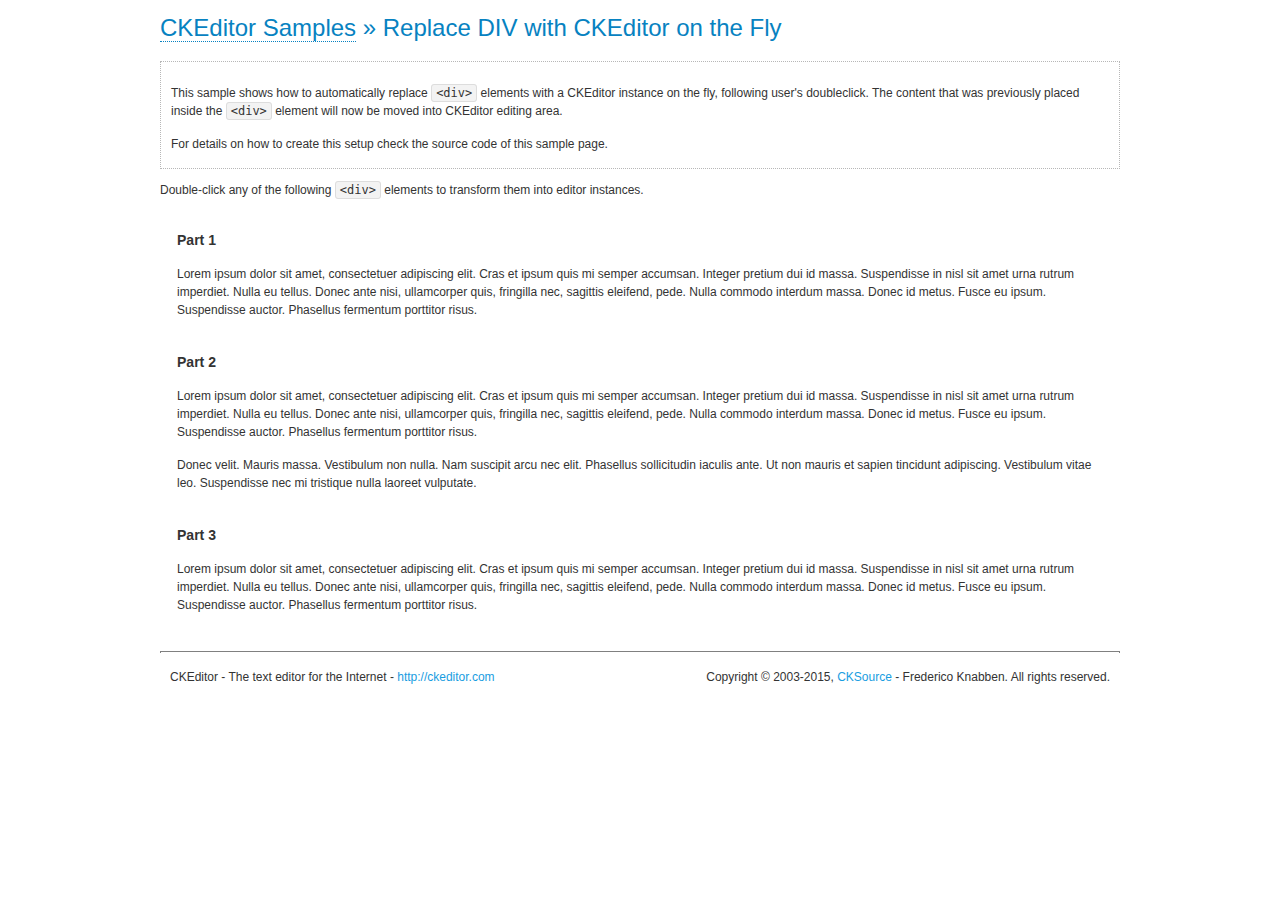
<file: WebRoot/tools/ckeditor/samples/divreplace.html>
<!DOCTYPE html>
<!--
Copyright (c) 2003-2015, CKSource - Frederico Knabben. All rights reserved.
For licensing, see LICENSE.md or http://ckeditor.com/license
-->
<html>
<head>
	<meta charset="utf-8">
	<title>Replace DIV &mdash; CKEditor Sample</title>
	<script src="../ckeditor.js"></script>
	<link href="sample.css" rel="stylesheet">
	<style>

		div.editable
		{
			border: solid 2px transparent;
			padding-left: 15px;
			padding-right: 15px;
		}

		div.editable:hover
		{
			border-color: black;
		}

	</style>
	<script>

		// Uncomment the following code to test the "Timeout Loading Method".
		// CKEDITOR.loadFullCoreTimeout = 5;

		window.onload = function() {
			// Listen to the double click event.
			if ( window.addEventListener )
				document.body.addEventListener( 'dblclick', onDoubleClick, false );
			else if ( window.attachEvent )
				document.body.attachEvent( 'ondblclick', onDoubleClick );

		};

		function onDoubleClick( ev ) {
			// Get the element which fired the event. This is not necessarily the
			// element to which the event has been attached.
			var element = ev.target || ev.srcElement;

			// Find out the div that holds this element.
			var name;

			do {
				element = element.parentNode;
			}
			while ( element && ( name = element.nodeName.toLowerCase() ) &&
				( name != 'div' || element.className.indexOf( 'editable' ) == -1 ) && name != 'body' );

			if ( name == 'div' && element.className.indexOf( 'editable' ) != -1 )
				replaceDiv( element );
		}

		var editor;

		function replaceDiv( div ) {
			if ( editor )
				editor.destroy();

			editor = CKEDITOR.replace( div );
		}

	</script>
</head>
<body>
	<h1 class="samples">
		<a href="index.html">CKEditor Samples</a> &raquo; Replace DIV with CKEditor on the Fly
	</h1>
	<div class="description">
		<p>
			This sample shows how to automatically replace <code>&lt;div&gt;</code> elements
			with a CKEditor instance on the fly, following user's doubleclick. The content
			that was previously placed inside the <code>&lt;div&gt;</code> element will now
			be moved into CKEditor editing area.
		</p>
		<p>
			For details on how to create this setup check the source code of this sample page.
		</p>
	</div>
	<p>
		Double-click any of the following <code>&lt;div&gt;</code> elements to transform them into
		editor instances.
	</p>
	<div class="editable">
		<h3>
			Part 1
		</h3>
		<p>
			Lorem ipsum dolor sit amet, consectetuer adipiscing elit. Cras et ipsum quis mi
			semper accumsan. Integer pretium dui id massa. Suspendisse in nisl sit amet urna
			rutrum imperdiet. Nulla eu tellus. Donec ante nisi, ullamcorper quis, fringilla
			nec, sagittis eleifend, pede. Nulla commodo interdum massa. Donec id metus. Fusce
			eu ipsum. Suspendisse auctor. Phasellus fermentum porttitor risus.
		</p>
	</div>
	<div class="editable">
		<h3>
			Part 2
		</h3>
		<p>
			Lorem ipsum dolor sit amet, consectetuer adipiscing elit. Cras et ipsum quis mi
			semper accumsan. Integer pretium dui id massa. Suspendisse in nisl sit amet urna
			rutrum imperdiet. Nulla eu tellus. Donec ante nisi, ullamcorper quis, fringilla
			nec, sagittis eleifend, pede. Nulla commodo interdum massa. Donec id metus. Fusce
			eu ipsum. Suspendisse auctor. Phasellus fermentum porttitor risus.
		</p>
		<p>
			Donec velit. Mauris massa. Vestibulum non nulla. Nam suscipit arcu nec elit. Phasellus
			sollicitudin iaculis ante. Ut non mauris et sapien tincidunt adipiscing. Vestibulum
			vitae leo. Suspendisse nec mi tristique nulla laoreet vulputate.
		</p>
	</div>
	<div class="editable">
		<h3>
			Part 3
		</h3>
		<p>
			Lorem ipsum dolor sit amet, consectetuer adipiscing elit. Cras et ipsum quis mi
			semper accumsan. Integer pretium dui id massa. Suspendisse in nisl sit amet urna
			rutrum imperdiet. Nulla eu tellus. Donec ante nisi, ullamcorper quis, fringilla
			nec, sagittis eleifend, pede. Nulla commodo interdum massa. Donec id metus. Fusce
			eu ipsum. Suspendisse auctor. Phasellus fermentum porttitor risus.
		</p>
	</div>
	<div id="footer">
		<hr>
		<p>
			CKEditor - The text editor for the Internet - <a class="samples" href="http://ckeditor.com/">http://ckeditor.com</a>
		</p>
		<p id="copy">
			Copyright &copy; 2003-2015, <a class="samples" href="http://cksource.com/">CKSource</a> - Frederico
			Knabben. All rights reserved.
		</p>
	</div>
</body>
</html>
</file>
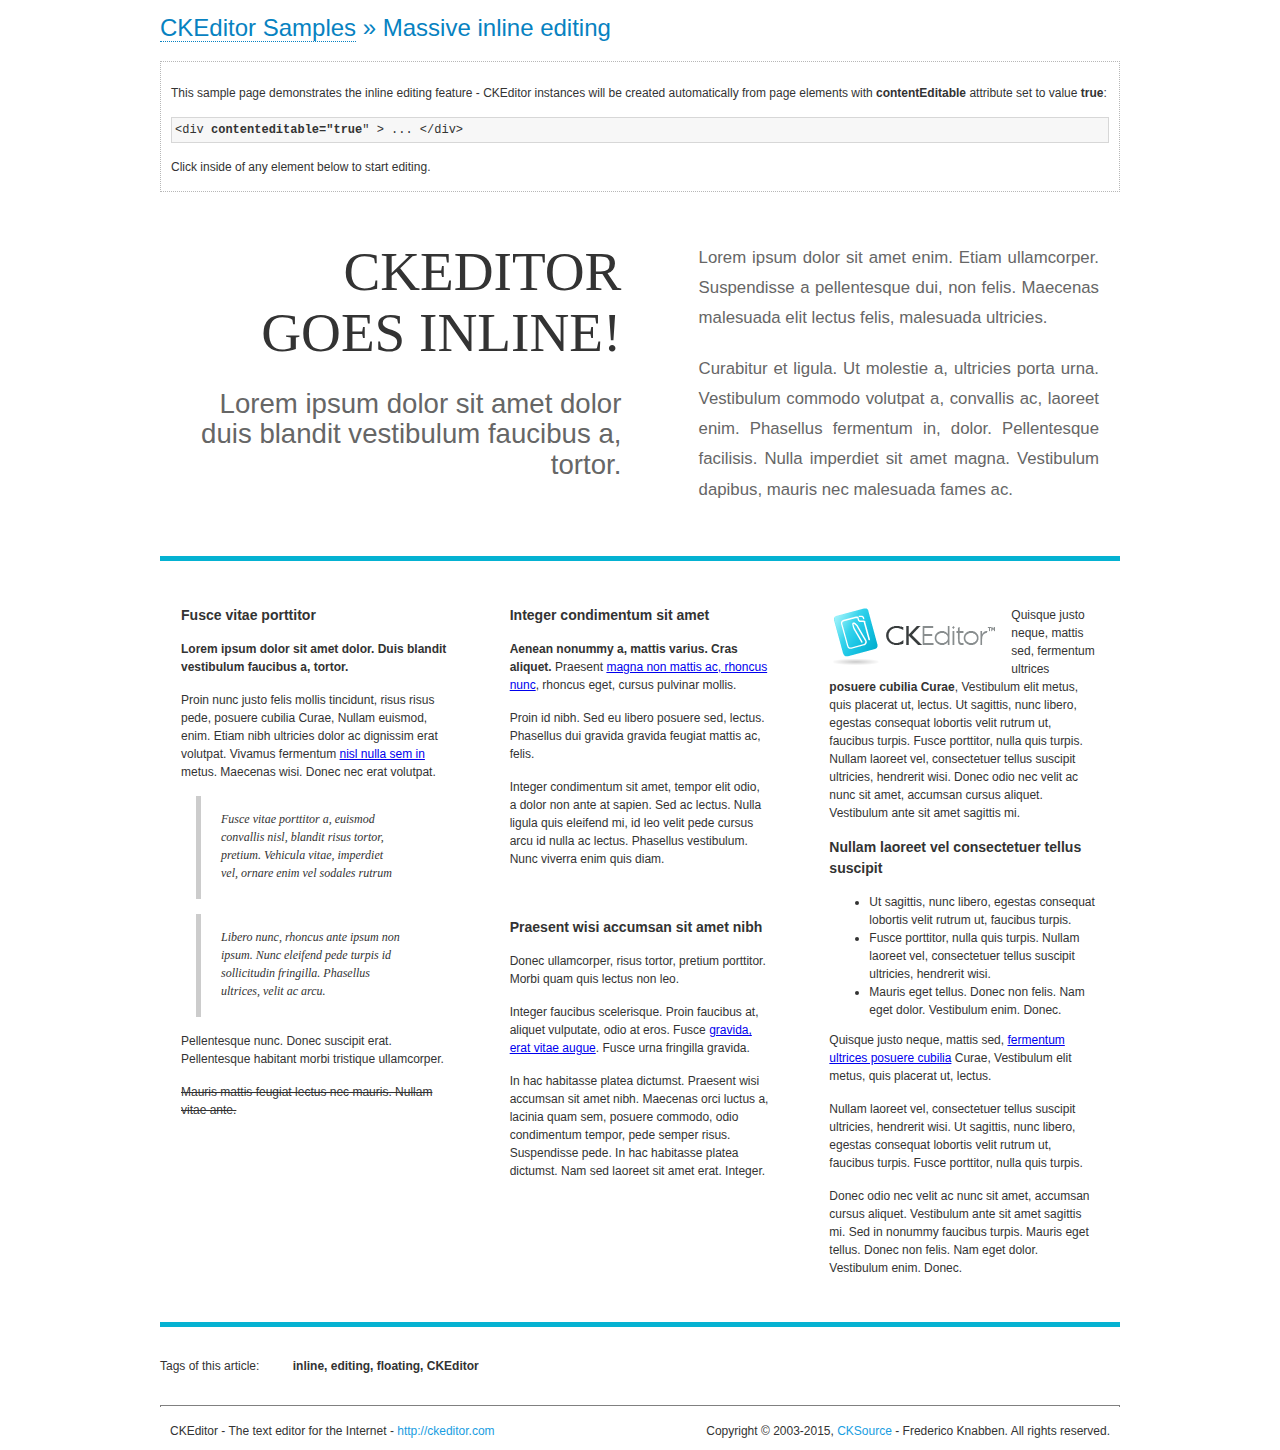
<file: WebRoot/tools/ckeditor/samples/inlineall.html>
<!DOCTYPE html>
<!--
Copyright (c) 2003-2015, CKSource - Frederico Knabben. All rights reserved.
For licensing, see LICENSE.md or http://ckeditor.com/license
-->
<html>
<head>
	<meta charset="utf-8">
	<title>Massive inline editing &mdash; CKEditor Sample</title>
	<script src="../ckeditor.js"></script>
	<script>

		// This code is generally not necessary, but it is here to demonstrate
		// how to customize specific editor instances on the fly. This fits well
		// this demo because we have editable elements (like headers) that
		// require less features.

		// The "instanceCreated" event is fired for every editor instance created.
		CKEDITOR.on( 'instanceCreated', function( event ) {
			var editor = event.editor,
				element = editor.element;

			// Customize editors for headers and tag list.
			// These editors don't need features like smileys, templates, iframes etc.
			if ( element.is( 'h1', 'h2', 'h3' ) || element.getAttribute( 'id' ) == 'taglist' ) {
				// Customize the editor configurations on "configLoaded" event,
				// which is fired after the configuration file loading and
				// execution. This makes it possible to change the
				// configurations before the editor initialization takes place.
				editor.on( 'configLoaded', function() {

					// Remove unnecessary plugins to make the editor simpler.
					editor.config.removePlugins = 'colorbutton,find,flash,font,' +
						'forms,iframe,image,newpage,removeformat,' +
						'smiley,specialchar,stylescombo,templates';

					// Rearrange the layout of the toolbar.
					editor.config.toolbarGroups = [
						{ name: 'editing',		groups: [ 'basicstyles', 'links' ] },
						{ name: 'undo' },
						{ name: 'clipboard',	groups: [ 'selection', 'clipboard' ] },
						{ name: 'about' }
					];
				});
			}
		});

	</script>
	<link href="sample.css" rel="stylesheet">
	<style>

		/* The following styles are just to make the page look nice. */

		/* Workaround to show Arial Black in Firefox. */
		@font-face
		{
			font-family: 'arial-black';
			src: local('Arial Black');
		}

		*[contenteditable="true"]
		{
			padding: 10px;
		}

		#container
		{
			width: 960px;
			margin: 30px auto 0;
		}

		#header
		{
			overflow: hidden;
			padding: 0 0 30px;
			border-bottom: 5px solid #05B2D2;
			position: relative;
		}

		#headerLeft,
		#headerRight
		{
			width: 49%;
			overflow: hidden;
		}

		#headerLeft
		{
			float: left;
			padding: 10px 1px 1px;
		}

		#headerLeft h2,
		#headerLeft h3
		{
			text-align: right;
			margin: 0;
			overflow: hidden;
			font-weight: normal;
		}

		#headerLeft h2
		{
			font-family: "Arial Black",arial-black;
			font-size: 4.6em;
			line-height: 1.1;
			text-transform: uppercase;
		}

		#headerLeft h3
		{
			font-size: 2.3em;
			line-height: 1.1;
			margin: .2em 0 0;
			color: #666;
		}

		#headerRight
		{
			float: right;
			padding: 1px;
		}

		#headerRight p
		{
			line-height: 1.8;
			text-align: justify;
			margin: 0;
		}

		#headerRight p + p
		{
			margin-top: 20px;
		}

		#headerRight > div
		{
			padding: 20px;
			margin: 0 0 0 30px;
			font-size: 1.4em;
			color: #666;
		}

		#columns
		{
			color: #333;
			overflow: hidden;
			padding: 20px 0;
		}

		#columns > div
		{
			float: left;
			width: 33.3%;
		}

		#columns #column1 > div
		{
			margin-left: 1px;
		}

		#columns #column3 > div
		{
			margin-right: 1px;
		}

		#columns > div > div
		{
			margin: 0px 10px;
			padding: 10px 20px;
		}

		#columns blockquote
		{
			margin-left: 15px;
		}

		#tagLine
		{
			border-top: 5px solid #05B2D2;
			padding-top: 20px;
		}

		#taglist {
			display: inline-block;
			margin-left: 20px;
			font-weight: bold;
			margin: 0 0 0 20px;
		}

	</style>
</head>
<body>
<div>
	<h1 class="samples"><a href="index.html">CKEditor Samples</a> &raquo; Massive inline editing</h1>
	<div class="description">
		<p>This sample page demonstrates the inline editing feature - CKEditor instances will be created automatically from page elements with <strong>contentEditable</strong> attribute set to value <strong>true</strong>:</p>
		<pre class="samples">&lt;div <strong>contenteditable="true</strong>" &gt; ... &lt;/div&gt;</pre>
		<p>Click inside of any element below to start editing.</p>
	</div>
</div>
<div id="container">
	<div id="header">
		<div id="headerLeft">
			<h2 id="sampleTitle" contenteditable="true">
				CKEditor<br> Goes Inline!
			</h2>
			<h3 contenteditable="true">
				Lorem ipsum dolor sit amet dolor duis blandit vestibulum faucibus a, tortor.
			</h3>
		</div>
		<div id="headerRight">
			<div contenteditable="true">
				<p>
					Lorem ipsum dolor sit amet enim. Etiam ullamcorper. Suspendisse a pellentesque dui, non felis. Maecenas malesuada elit lectus felis, malesuada ultricies.
				</p>
				<p>
					Curabitur et ligula. Ut molestie a, ultricies porta urna. Vestibulum commodo volutpat a, convallis ac, laoreet enim. Phasellus fermentum in, dolor. Pellentesque facilisis. Nulla imperdiet sit amet magna. Vestibulum dapibus, mauris nec malesuada fames ac.
				</p>
			</div>
		</div>
	</div>
	<div id="columns">
		<div id="column1">
			<div contenteditable="true">
				<h3>
					Fusce vitae porttitor
				</h3>
				<p>
					<strong>
						Lorem ipsum dolor sit amet dolor. Duis blandit vestibulum faucibus a, tortor.
					</strong>
				</p>
				<p>
					Proin nunc justo felis mollis tincidunt, risus risus pede, posuere cubilia Curae, Nullam euismod, enim. Etiam nibh ultricies dolor ac dignissim erat volutpat. Vivamus fermentum <a href="http://ckeditor.com/">nisl nulla sem in</a> metus. Maecenas wisi. Donec nec erat volutpat.
				</p>
				<blockquote>
					<p>
						Fusce vitae porttitor a, euismod convallis nisl, blandit risus tortor, pretium.
						Vehicula vitae, imperdiet vel, ornare enim vel sodales rutrum
					</p>
				</blockquote>
				<blockquote>
					<p>
						Libero nunc, rhoncus ante ipsum non ipsum. Nunc eleifend pede turpis id sollicitudin fringilla. Phasellus ultrices, velit ac arcu.
					</p>
				</blockquote>
				<p>Pellentesque nunc. Donec suscipit erat. Pellentesque habitant morbi tristique ullamcorper.</p>
				<p><s>Mauris mattis feugiat lectus nec mauris. Nullam vitae ante.</s></p>
			</div>
		</div>
		<div id="column2">
			<div contenteditable="true">
				<h3>
					Integer condimentum sit amet
				</h3>
				<p>
					<strong>Aenean nonummy a, mattis varius. Cras aliquet.</strong>
					Praesent <a href="http://ckeditor.com/">magna non mattis ac, rhoncus nunc</a>, rhoncus eget, cursus pulvinar mollis.</p>
				<p>Proin id nibh. Sed eu libero posuere sed, lectus. Phasellus dui gravida gravida feugiat mattis ac, felis.</p>
				<p>Integer condimentum sit amet, tempor elit odio, a dolor non ante at sapien. Sed ac lectus. Nulla ligula quis eleifend mi, id leo velit pede cursus arcu id nulla ac lectus. Phasellus vestibulum. Nunc viverra enim quis diam.</p>
			</div>
			<div contenteditable="true">
				<h3>
					Praesent wisi accumsan sit amet nibh
				</h3>
				<p>Donec ullamcorper, risus tortor, pretium porttitor. Morbi quam quis lectus non leo.</p>
				<p style="margin-left: 40px; ">Integer faucibus scelerisque. Proin faucibus at, aliquet vulputate, odio at eros. Fusce <a href="http://ckeditor.com/">gravida, erat vitae augue</a>. Fusce urna fringilla gravida.</p>
				<p>In hac habitasse platea dictumst. Praesent wisi accumsan sit amet nibh. Maecenas orci luctus a, lacinia quam sem, posuere commodo, odio condimentum tempor, pede semper risus. Suspendisse pede. In hac habitasse platea dictumst. Nam sed laoreet sit amet erat. Integer.</p>
			</div>
		</div>
		<div id="column3">
			<div contenteditable="true">
				<p>
					<img src="assets/inlineall/logo.png" alt="CKEditor logo" style="float:left">
				</p>
				<p>Quisque justo neque, mattis sed, fermentum ultrices <strong>posuere cubilia Curae</strong>, Vestibulum elit metus, quis placerat ut, lectus. Ut sagittis, nunc libero, egestas consequat lobortis velit rutrum ut, faucibus turpis. Fusce porttitor, nulla quis turpis. Nullam laoreet vel, consectetuer tellus suscipit ultricies, hendrerit wisi. Donec odio nec velit ac nunc sit amet, accumsan cursus aliquet. Vestibulum ante sit amet sagittis mi.</p>
				<h3>
					Nullam laoreet vel consectetuer tellus suscipit
				</h3>
				<ul>
					<li>Ut sagittis, nunc libero, egestas consequat lobortis velit rutrum ut, faucibus turpis.</li>
					<li>Fusce porttitor, nulla quis turpis. Nullam laoreet vel, consectetuer tellus suscipit ultricies, hendrerit wisi.</li>
					<li>Mauris eget tellus. Donec non felis. Nam eget dolor. Vestibulum enim. Donec.</li>
				</ul>
				<p>Quisque justo neque, mattis sed, <a href="http://ckeditor.com/">fermentum ultrices posuere cubilia</a> Curae, Vestibulum elit metus, quis placerat ut, lectus.</p>
				<p>Nullam laoreet vel, consectetuer tellus suscipit ultricies, hendrerit wisi. Ut sagittis, nunc libero, egestas consequat lobortis velit rutrum ut, faucibus turpis. Fusce porttitor, nulla quis turpis.</p>
				<p>Donec odio nec velit ac nunc sit amet, accumsan cursus aliquet. Vestibulum ante sit amet sagittis mi. Sed in nonummy faucibus turpis. Mauris eget tellus. Donec non felis. Nam eget dolor. Vestibulum enim. Donec.</p>
			</div>
		</div>
	</div>
	<div id="tagLine">
		Tags of this article:
		<p id="taglist" contenteditable="true">
			inline, editing, floating, CKEditor
		</p>
	</div>
</div>
<div id="footer">
	<hr>
	<p>
		CKEditor - The text editor for the Internet - <a class="samples" href="http://ckeditor.com/">
			http://ckeditor.com</a>
	</p>
	<p id="copy">
		Copyright &copy; 2003-2015, <a class="samples" href="http://cksource.com/">CKSource</a>
		- Frederico Knabben. All rights reserved.
	</p>
</div>
</body>
</html>
</file>
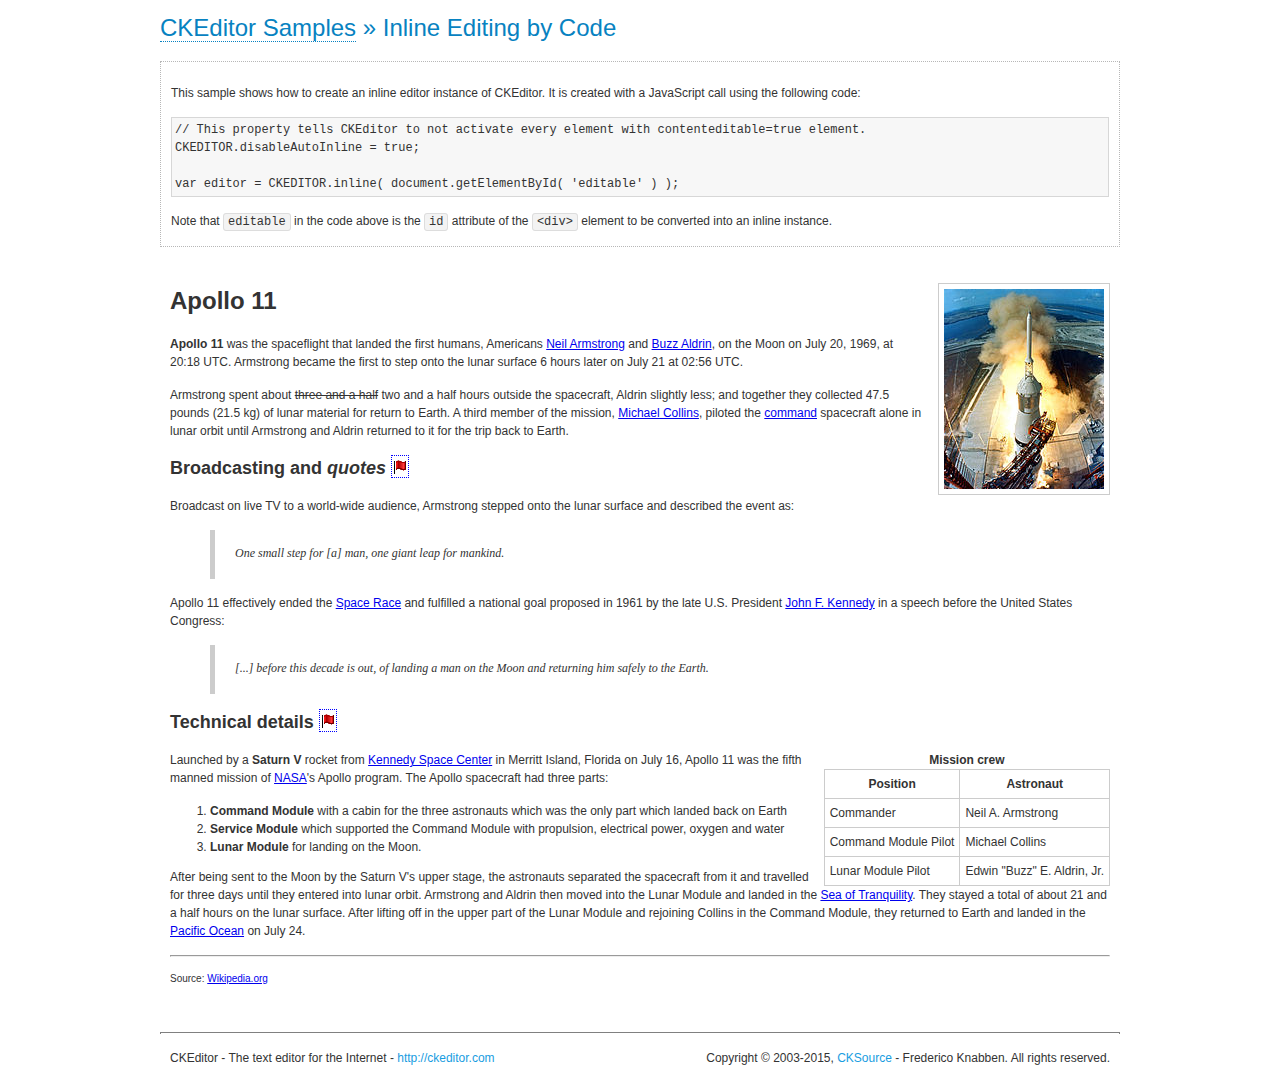
<file: WebRoot/tools/ckeditor/samples/inlinebycode.html>
<!DOCTYPE html>
<!--
Copyright (c) 2003-2015, CKSource - Frederico Knabben. All rights reserved.
For licensing, see LICENSE.md or http://ckeditor.com/license
-->
<html>
<head>
	<meta charset="utf-8">
	<title>Inline Editing by Code &mdash; CKEditor Sample</title>
	<script src="../ckeditor.js"></script>
	<link href="sample.css" rel="stylesheet">
	<style>

		#editable
		{
			padding: 10px;
			float: left;
		}

	</style>
</head>
<body>
	<h1 class="samples">
		<a href="index.html">CKEditor Samples</a> &raquo; Inline Editing by Code
	</h1>
	<div class="description">
		<p>
			This sample shows how to create an inline editor instance of CKEditor. It is created
			with a JavaScript call using the following code:
		</p>
<pre class="samples">
// This property tells CKEditor to not activate every element with contenteditable=true element.
CKEDITOR.disableAutoInline = true;

var editor = CKEDITOR.inline( document.getElementById( 'editable' ) );
</pre>
		<p>
			Note that <code>editable</code> in the code above is the <code>id</code>
			attribute of the <code>&lt;div&gt;</code> element to be converted into an inline instance.
		</p>
	</div>
	<div id="editable" contenteditable="true">
		<h1><img alt="Saturn V carrying Apollo 11" class="right" src="assets/sample.jpg" /> Apollo 11</h1>

		<p><b>Apollo 11</b> was the spaceflight that landed the first humans, Americans <a href="http://en.wikipedia.org/wiki/Neil_Armstrong" title="Neil Armstrong">Neil Armstrong</a> and <a href="http://en.wikipedia.org/wiki/Buzz_Aldrin" title="Buzz Aldrin">Buzz Aldrin</a>, on the Moon on July 20, 1969, at 20:18 UTC. Armstrong became the first to step onto the lunar surface 6 hours later on July 21 at 02:56 UTC.</p>

		<p>Armstrong spent about <s>three and a half</s> two and a half hours outside the spacecraft, Aldrin slightly less; and together they collected 47.5 pounds (21.5&nbsp;kg) of lunar material for return to Earth. A third member of the mission, <a href="http://en.wikipedia.org/wiki/Michael_Collins_(astronaut)" title="Michael Collins (astronaut)">Michael Collins</a>, piloted the <a href="http://en.wikipedia.org/wiki/Apollo_Command/Service_Module" title="Apollo Command/Service Module">command</a> spacecraft alone in lunar orbit until Armstrong and Aldrin returned to it for the trip back to Earth.</p>

		<h2>Broadcasting and <em>quotes</em> <a id="quotes" name="quotes"></a></h2>

		<p>Broadcast on live TV to a world-wide audience, Armstrong stepped onto the lunar surface and described the event as:</p>

		<blockquote>
			<p>One small step for [a] man, one giant leap for mankind.</p>
		</blockquote>

		<p>Apollo 11 effectively ended the <a href="http://en.wikipedia.org/wiki/Space_Race" title="Space Race">Space Race</a> and fulfilled a national goal proposed in 1961 by the late U.S. President <a href="http://en.wikipedia.org/wiki/John_F._Kennedy" title="John F. Kennedy">John F. Kennedy</a> in a speech before the United States Congress:</p>

		<blockquote>
			<p>[...] before this decade is out, of landing a man on the Moon and returning him safely to the Earth.</p>
		</blockquote>

		<h2>Technical details <a id="tech-details" name="tech-details"></a></h2>

		<table align="right" border="1" bordercolor="#ccc" cellpadding="5" cellspacing="0" style="border-collapse:collapse;margin:10px 0 10px 15px;">
			<caption><strong>Mission crew</strong></caption>
			<thead>
			<tr>
				<th scope="col">Position</th>
				<th scope="col">Astronaut</th>
			</tr>
			</thead>
			<tbody>
			<tr>
				<td>Commander</td>
				<td>Neil A. Armstrong</td>
			</tr>
			<tr>
				<td>Command Module Pilot</td>
				<td>Michael Collins</td>
			</tr>
			<tr>
				<td>Lunar Module Pilot</td>
				<td>Edwin &quot;Buzz&quot; E. Aldrin, Jr.</td>
			</tr>
			</tbody>
		</table>

		<p>Launched by a <strong>Saturn V</strong> rocket from <a href="http://en.wikipedia.org/wiki/Kennedy_Space_Center" title="Kennedy Space Center">Kennedy Space Center</a> in Merritt Island, Florida on July 16, Apollo 11 was the fifth manned mission of <a href="http://en.wikipedia.org/wiki/NASA" title="NASA">NASA</a>&#39;s Apollo program. The Apollo spacecraft had three parts:</p>

		<ol>
			<li><strong>Command Module</strong> with a cabin for the three astronauts which was the only part which landed back on Earth</li>
			<li><strong>Service Module</strong> which supported the Command Module with propulsion, electrical power, oxygen and water</li>
			<li><strong>Lunar Module</strong> for landing on the Moon.</li>
		</ol>

		<p>After being sent to the Moon by the Saturn V&#39;s upper stage, the astronauts separated the spacecraft from it and travelled for three days until they entered into lunar orbit. Armstrong and Aldrin then moved into the Lunar Module and landed in the <a href="http://en.wikipedia.org/wiki/Mare_Tranquillitatis" title="Mare Tranquillitatis">Sea of Tranquility</a>. They stayed a total of about 21 and a half hours on the lunar surface. After lifting off in the upper part of the Lunar Module and rejoining Collins in the Command Module, they returned to Earth and landed in the <a href="http://en.wikipedia.org/wiki/Pacific_Ocean" title="Pacific Ocean">Pacific Ocean</a> on July 24.</p>

		<hr />
		<p style="text-align: right;"><small>Source: <a href="http://en.wikipedia.org/wiki/Apollo_11">Wikipedia.org</a></small></p>
	</div>

	<script>
		// We need to turn off the automatic editor creation first.
		CKEDITOR.disableAutoInline = true;

		var editor = CKEDITOR.inline( 'editable' );
	</script>
	<div id="footer">
		<hr>
		<p contenteditable="true">
			CKEditor - The text editor for the Internet - <a class="samples" href="http://ckeditor.com/">
				http://ckeditor.com</a>
		</p>
		<p id="copy">
			Copyright &copy; 2003-2015, <a class="samples" href="http://cksource.com/">CKSource</a>
			- Frederico Knabben. All rights reserved.
		</p>
	</div>
</body>
</html>
</file>
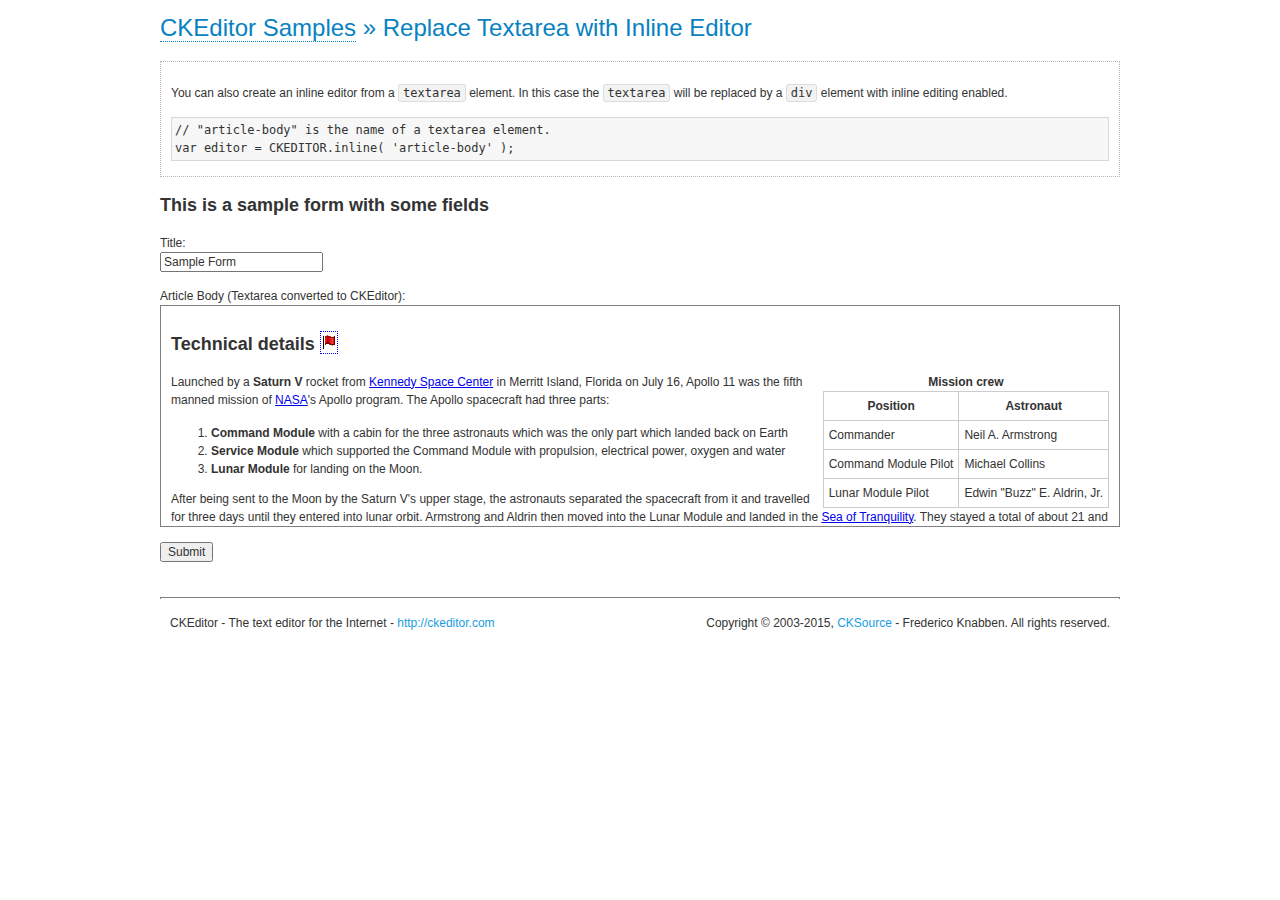
<file: WebRoot/tools/ckeditor/samples/inlinetextarea.html>
<!DOCTYPE html>
<!--
Copyright (c) 2003-2015, CKSource - Frederico Knabben. All rights reserved.
For licensing, see LICENSE.md or http://ckeditor.com/license
-->
<html>
<head>
	<meta charset="utf-8">
	<title>Replace Textarea with Inline Editor &mdash; CKEditor Sample</title>
	<script src="../ckeditor.js"></script>
	<link href="sample.css" rel="stylesheet">
	<style>

		/* Style the CKEditor element to look like a textfield */
		.cke_textarea_inline
		{
			padding: 10px;
			height: 200px;
			overflow: auto;

			border: 1px solid gray;
			-webkit-appearance: textfield;
		}

	</style>
</head>
<body>
	<h1 class="samples">
		<a href="index.html">CKEditor Samples</a> &raquo; Replace Textarea with Inline Editor
	</h1>
	<div class="description">
		<p>
			You can also create an inline editor from a <code>textarea</code>
			element. In this case the <code>textarea</code> will be replaced
			by a <code>div</code> element with inline editing enabled.
		</p>
<pre class="samples">
// "article-body" is the name of a textarea element.
var editor = CKEDITOR.inline( 'article-body' );
</pre>
	</div>
	<form action="sample_posteddata.php" method="post">
		<h2>This is a sample form with some fields</h2>
		<p>
			Title:<br>
			<input type="text" name="title" value="Sample Form"></p>
		<p>
			Article Body (Textarea converted to CKEditor):<br>
			<textarea name="article-body" style="height: 200px">
				&lt;h2&gt;Technical details &lt;a id="tech-details" name="tech-details"&gt;&lt;/a&gt;&lt;/h2&gt;

				&lt;table align="right" border="1" bordercolor="#ccc" cellpadding="5" cellspacing="0" style="border-collapse:collapse;margin:10px 0 10px 15px;"&gt;
					&lt;caption&gt;&lt;strong&gt;Mission crew&lt;/strong&gt;&lt;/caption&gt;
					&lt;thead&gt;
					&lt;tr&gt;
						&lt;th scope="col"&gt;Position&lt;/th&gt;
						&lt;th scope="col"&gt;Astronaut&lt;/th&gt;
					&lt;/tr&gt;
					&lt;/thead&gt;
					&lt;tbody&gt;
					&lt;tr&gt;
						&lt;td&gt;Commander&lt;/td&gt;
						&lt;td&gt;Neil A. Armstrong&lt;/td&gt;
					&lt;/tr&gt;
					&lt;tr&gt;
						&lt;td&gt;Command Module Pilot&lt;/td&gt;
						&lt;td&gt;Michael Collins&lt;/td&gt;
					&lt;/tr&gt;
					&lt;tr&gt;
						&lt;td&gt;Lunar Module Pilot&lt;/td&gt;
						&lt;td&gt;Edwin &quot;Buzz&quot; E. Aldrin, Jr.&lt;/td&gt;
					&lt;/tr&gt;
					&lt;/tbody&gt;
				&lt;/table&gt;

				&lt;p&gt;Launched by a &lt;strong&gt;Saturn V&lt;/strong&gt; rocket from &lt;a href="http://en.wikipedia.org/wiki/Kennedy_Space_Center" title="Kennedy Space Center"&gt;Kennedy Space Center&lt;/a&gt; in Merritt Island, Florida on July 16, Apollo 11 was the fifth manned mission of &lt;a href="http://en.wikipedia.org/wiki/NASA" title="NASA"&gt;NASA&lt;/a&gt;&#39;s Apollo program. The Apollo spacecraft had three parts:&lt;/p&gt;

				&lt;ol&gt;
					&lt;li&gt;&lt;strong&gt;Command Module&lt;/strong&gt; with a cabin for the three astronauts which was the only part which landed back on Earth&lt;/li&gt;
					&lt;li&gt;&lt;strong&gt;Service Module&lt;/strong&gt; which supported the Command Module with propulsion, electrical power, oxygen and water&lt;/li&gt;
					&lt;li&gt;&lt;strong&gt;Lunar Module&lt;/strong&gt; for landing on the Moon.&lt;/li&gt;
				&lt;/ol&gt;

				&lt;p&gt;After being sent to the Moon by the Saturn V&#39;s upper stage, the astronauts separated the spacecraft from it and travelled for three days until they entered into lunar orbit. Armstrong and Aldrin then moved into the Lunar Module and landed in the &lt;a href="http://en.wikipedia.org/wiki/Mare_Tranquillitatis" title="Mare Tranquillitatis"&gt;Sea of Tranquility&lt;/a&gt;. They stayed a total of about 21 and a half hours on the lunar surface. After lifting off in the upper part of the Lunar Module and rejoining Collins in the Command Module, they returned to Earth and landed in the &lt;a href="http://en.wikipedia.org/wiki/Pacific_Ocean" title="Pacific Ocean"&gt;Pacific Ocean&lt;/a&gt; on July 24.&lt;/p&gt;

				&lt;hr /&gt;
				&lt;p style="text-align: right;"&gt;&lt;small&gt;Source: &lt;a href="http://en.wikipedia.org/wiki/Apollo_11"&gt;Wikipedia.org&lt;/a&gt;&lt;/small&gt;&lt;/p&gt;
			</textarea>
		</p>
		<p>
			<input type="submit" value="Submit">
		</p>
	</form>

	<script>
		CKEDITOR.inline( 'article-body' );
	</script>
	<div id="footer">
		<hr>
		<p>
			CKEditor - The text editor for the Internet - <a class="samples" href="http://ckeditor.com/">
				http://ckeditor.com</a>
		</p>
		<p id="copy">
			Copyright &copy; 2003-2015, <a class="samples" href="http://cksource.com/">CKSource</a>
			- Frederico Knabben. All rights reserved.
		</p>
	</div>
</body>
</html>
</file>
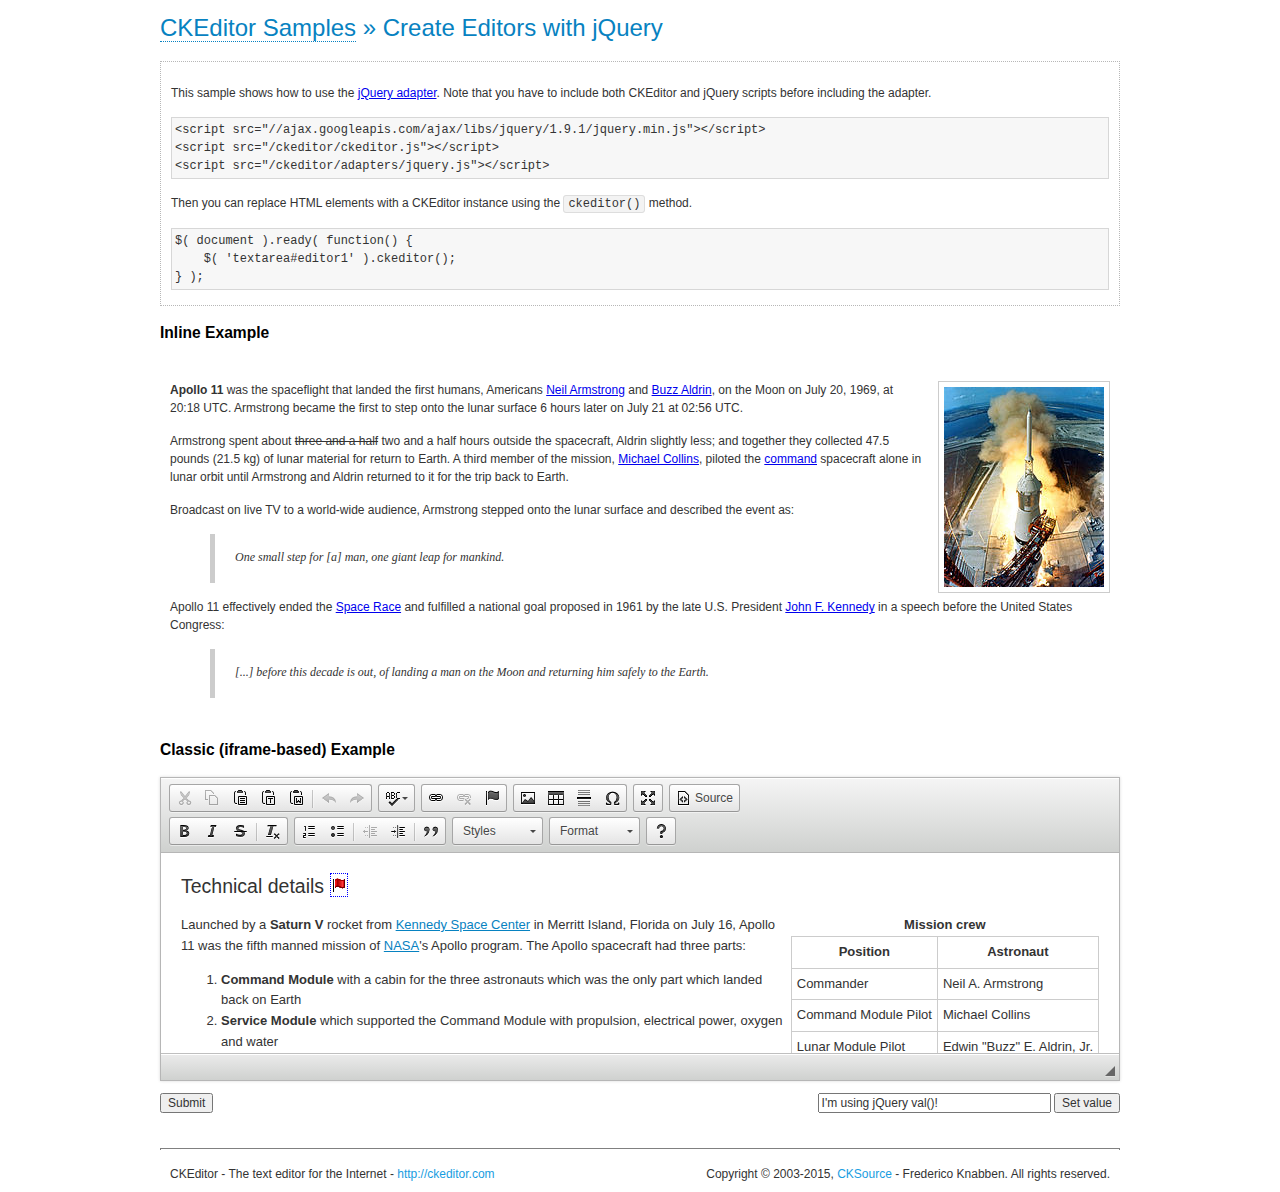
<file: WebRoot/tools/ckeditor/samples/jquery.html>
<!DOCTYPE html>
<!--
Copyright (c) 2003-2015, CKSource - Frederico Knabben. All rights reserved.
For licensing, see LICENSE.md or http://ckeditor.com/license
-->
<html>
<head>
	<meta charset="utf-8">
	<title>jQuery Adapter &mdash; CKEditor Sample</title>
	<script src="http://code.jquery.com/jquery-1.11.0.min.js"></script>
	<script src="../ckeditor.js"></script>
	<script src="../adapters/jquery.js"></script>
	<link href="sample.css" rel="stylesheet">
	<style>

		#editable
		{
			padding: 10px;
			float: left;
		}

	</style>
	<script>

		CKEDITOR.disableAutoInline = true;

		$( document ).ready( function() {
			$( '#editor1' ).ckeditor(); // Use CKEDITOR.replace() if element is <textarea>.
			$( '#editable' ).ckeditor(); // Use CKEDITOR.inline().
		} );

		function setValue() {
			$( '#editor1' ).val( $( 'input#val' ).val() );
		}

	</script>
</head>
<body>
	<h1 class="samples">
		<a href="index.html" id="a-test">CKEditor Samples</a> &raquo; Create Editors with jQuery
	</h1>
	<form action="sample_posteddata.php" method="post">
		<div class="description">
			<p>
				This sample shows how to use the <a href="http://docs.ckeditor.com/#!/guide/dev_jquery">jQuery adapter</a>.
				Note that you have to include both CKEditor and jQuery scripts before including the adapter.
			</p>

<pre class="samples">
&lt;script src="//ajax.googleapis.com/ajax/libs/jquery/1.9.1/jquery.min.js"&gt;&lt;/script&gt;
&lt;script src="/ckeditor/ckeditor.js"&gt;&lt;/script&gt;
&lt;script src="/ckeditor/adapters/jquery.js"&gt;&lt;/script&gt;
</pre>

			<p>Then you can replace HTML elements with a CKEditor instance using the <code>ckeditor()</code> method.</p>

<pre class="samples">
$( document ).ready( function() {
	$( 'textarea#editor1' ).ckeditor();
} );
</pre>
		</div>

		<h2 class="samples">Inline Example</h2>

		<div id="editable" contenteditable="true">
			<p><img alt="Saturn V carrying Apollo 11" class="right" src="assets/sample.jpg"/><b>Apollo 11</b> was the spaceflight that landed the first humans, Americans <a href="http://en.wikipedia.org/wiki/Neil_Armstrong" title="Neil Armstrong">Neil Armstrong</a> and <a href="http://en.wikipedia.org/wiki/Buzz_Aldrin" title="Buzz Aldrin">Buzz Aldrin</a>, on the Moon on July 20, 1969, at 20:18 UTC. Armstrong became the first to step onto the lunar surface 6 hours later on July 21 at 02:56 UTC.</p>
			<p>Armstrong spent about <s>three and a half</s> two and a half hours outside the spacecraft, Aldrin slightly less; and together they collected 47.5 pounds (21.5&nbsp;kg) of lunar material for return to Earth. A third member of the mission, <a href="http://en.wikipedia.org/wiki/Michael_Collins_(astronaut)" title="Michael Collins (astronaut)">Michael Collins</a>, piloted the <a href="http://en.wikipedia.org/wiki/Apollo_Command/Service_Module" title="Apollo Command/Service Module">command</a> spacecraft alone in lunar orbit until Armstrong and Aldrin returned to it for the trip back to Earth.
			<p>Broadcast on live TV to a world-wide audience, Armstrong stepped onto the lunar surface and described the event as:</p>
			<blockquote><p>One small step for [a] man, one giant leap for mankind.</p></blockquote> <p>Apollo 11 effectively ended the <a href="http://en.wikipedia.org/wiki/Space_Race" title="Space Race">Space Race</a> and fulfilled a national goal proposed in 1961 by the late U.S. President <a href="http://en.wikipedia.org/wiki/John_F._Kennedy" title="John F. Kennedy">John F. Kennedy</a> in a speech before the United States Congress:</p> <blockquote><p>[...] before this decade is out, of landing a man on the Moon and returning him safely to the Earth.</p></blockquote>
		</div>

		<br style="clear: both">

		<h2 class="samples">Classic (iframe-based) Example</h2>

		<textarea cols="80" id="editor1" name="editor1" rows="10">
			&lt;h2&gt;Technical details &lt;a id=&quot;tech-details&quot; name=&quot;tech-details&quot;&gt;&lt;/a&gt;&lt;/h2&gt; &lt;table align=&quot;right&quot; border=&quot;1&quot; bordercolor=&quot;#ccc&quot; cellpadding=&quot;5&quot; cellspacing=&quot;0&quot; style=&quot;border-collapse:collapse;margin:10px 0 10px 15px;&quot;&gt; &lt;caption&gt;&lt;strong&gt;Mission crew&lt;/strong&gt;&lt;/caption&gt; &lt;thead&gt; &lt;tr&gt; &lt;th scope=&quot;col&quot;&gt;Position&lt;/th&gt; &lt;th scope=&quot;col&quot;&gt;Astronaut&lt;/th&gt; &lt;/tr&gt; &lt;/thead&gt; &lt;tbody&gt; &lt;tr&gt; &lt;td&gt;Commander&lt;/td&gt; &lt;td&gt;Neil A. Armstrong&lt;/td&gt; &lt;/tr&gt; &lt;tr&gt; &lt;td&gt;Command Module Pilot&lt;/td&gt; &lt;td&gt;Michael Collins&lt;/td&gt; &lt;/tr&gt; &lt;tr&gt; &lt;td&gt;Lunar Module Pilot&lt;/td&gt; &lt;td&gt;Edwin &amp;quot;Buzz&amp;quot; E. Aldrin, Jr.&lt;/td&gt; &lt;/tr&gt; &lt;/tbody&gt; &lt;/table&gt; &lt;p&gt;Launched by a &lt;strong&gt;Saturn V&lt;/strong&gt; rocket from &lt;a href=&quot;http://en.wikipedia.org/wiki/Kennedy_Space_Center&quot; title=&quot;Kennedy Space Center&quot;&gt;Kennedy Space Center&lt;/a&gt; in Merritt Island, Florida on July 16, Apollo 11 was the fifth manned mission of &lt;a href=&quot;http://en.wikipedia.org/wiki/NASA&quot; title=&quot;NASA&quot;&gt;NASA&lt;/a&gt;&amp;#39;s Apollo program. The Apollo spacecraft had three parts:&lt;/p&gt; &lt;ol&gt; &lt;li&gt;&lt;strong&gt;Command Module&lt;/strong&gt; with a cabin for the three astronauts which was the only part which landed back on Earth&lt;/li&gt; &lt;li&gt;&lt;strong&gt;Service Module&lt;/strong&gt; which supported the Command Module with propulsion, electrical power, oxygen and water&lt;/li&gt; &lt;li&gt;&lt;strong&gt;Lunar Module&lt;/strong&gt; for landing on the Moon.&lt;/li&gt; &lt;/ol&gt; &lt;p&gt;After being sent to the Moon by the Saturn V&amp;#39;s upper stage, the astronauts separated the spacecraft from it and travelled for three days until they entered into lunar orbit. Armstrong and Aldrin then moved into the Lunar Module and landed in the &lt;a href=&quot;http://en.wikipedia.org/wiki/Mare_Tranquillitatis&quot; title=&quot;Mare Tranquillitatis&quot;&gt;Sea of Tranquility&lt;/a&gt;. They stayed a total of about 21 and a half hours on the lunar surface. After lifting off in the upper part of the Lunar Module and rejoining Collins in the Command Module, they returned to Earth and landed in the &lt;a href=&quot;http://en.wikipedia.org/wiki/Pacific_Ocean&quot; title=&quot;Pacific Ocean&quot;&gt;Pacific Ocean&lt;/a&gt; on July 24.&lt;/p&gt; &lt;hr/&gt; &lt;p style=&quot;text-align: right;&quot;&gt;&lt;small&gt;Source: &lt;a href=&quot;http://en.wikipedia.org/wiki/Apollo_11&quot;&gt;Wikipedia.org&lt;/a&gt;&lt;/small&gt;&lt;/p&gt;
		</textarea>

		<p style="overflow: hidden">
			<input style="float: left" type="submit" value="Submit">
			<span style="float: right">
				<input type="text" id="val" value="I'm using jQuery val()!" size="30">
				<input onclick="setValue();" type="button" value="Set value">
			</span>
		</p>
	</form>
	<div id="footer">
		<hr>
		<p>
			CKEditor - The text editor for the Internet - <a class="samples" href="http://ckeditor.com/">http://ckeditor.com</a>
		</p>
		<p id="copy">
			Copyright &copy; 2003-2015, <a class="samples" href="http://cksource.com/">CKSource</a> - Frederico
			Knabben. All rights reserved.
		</p>
	</div>
</body>
</html>
</file>
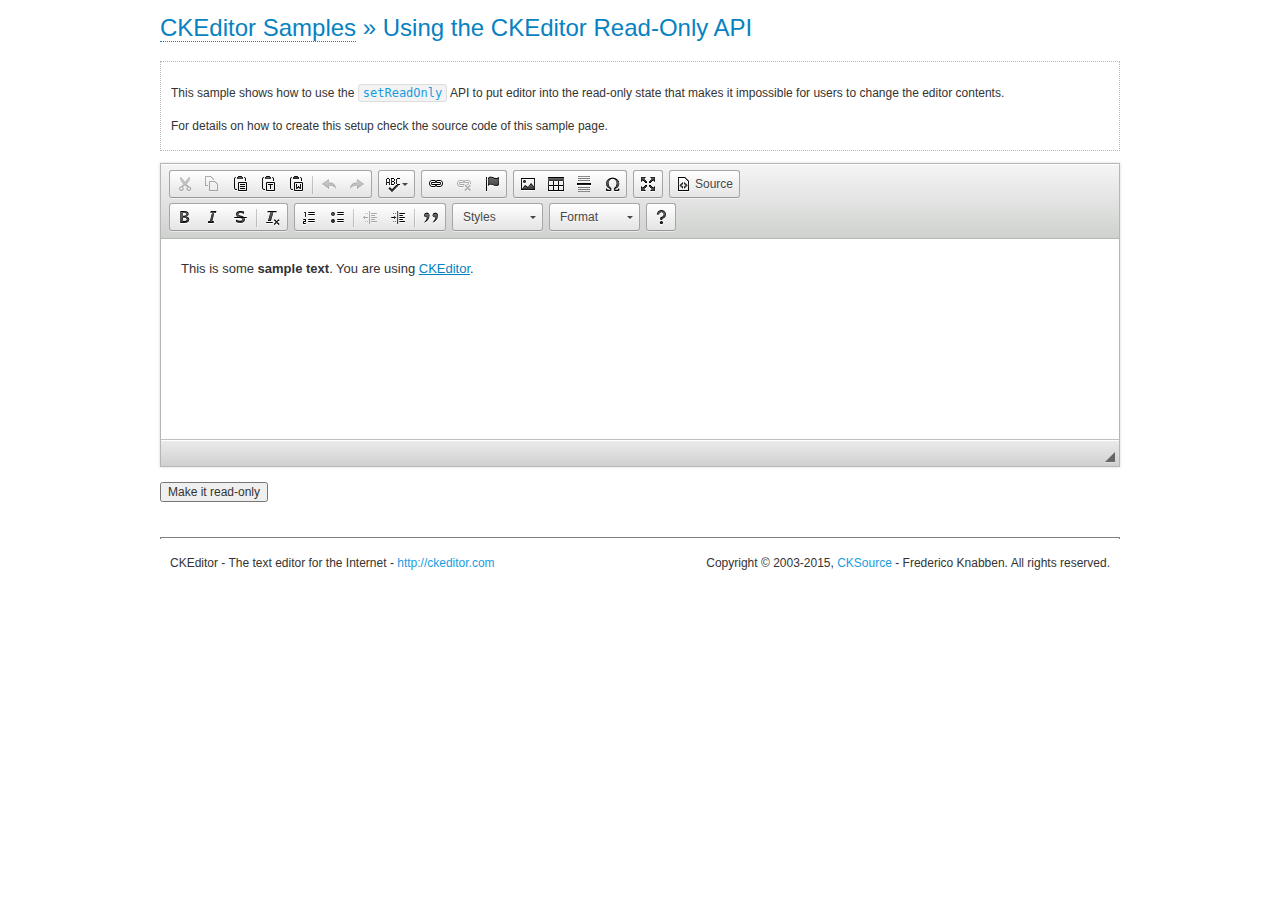
<file: WebRoot/tools/ckeditor/samples/readonly.html>
<!DOCTYPE html>
<!--
Copyright (c) 2003-2015, CKSource - Frederico Knabben. All rights reserved.
For licensing, see LICENSE.md or http://ckeditor.com/license
-->
<html>
<head>
	<meta charset="utf-8">
	<title>Using the CKEditor Read-Only API &mdash; CKEditor Sample</title>
	<script src="../ckeditor.js"></script>
	<link rel="stylesheet" href="sample.css">
	<script>

		var editor;

		// The instanceReady event is fired, when an instance of CKEditor has finished
		// its initialization.
		CKEDITOR.on( 'instanceReady', function( ev ) {
			editor = ev.editor;

			// Show this "on" button.
			document.getElementById( 'readOnlyOn' ).style.display = '';

			// Event fired when the readOnly property changes.
			editor.on( 'readOnly', function() {
				document.getElementById( 'readOnlyOn' ).style.display = this.readOnly ? 'none' : '';
				document.getElementById( 'readOnlyOff' ).style.display = this.readOnly ? '' : 'none';
			});
		});

		function toggleReadOnly( isReadOnly ) {
			// Change the read-only state of the editor.
			// http://docs.ckeditor.com/#!/api/CKEDITOR.editor-method-setReadOnly
			editor.setReadOnly( isReadOnly );
		}

	</script>
</head>
<body>
	<h1 class="samples">
		<a href="index.html">CKEditor Samples</a> &raquo; Using the CKEditor Read-Only API
	</h1>
	<div class="description">
		<p>
			This sample shows how to use the
			<code><a class="samples" href="http://docs.ckeditor.com/#!/api/CKEDITOR.editor-method-setReadOnly">setReadOnly</a></code>
			API to put editor into the read-only state that makes it impossible for users to change the editor contents.
		</p>
		<p>
			For details on how to create this setup check the source code of this sample page.
		</p>
	</div>
	<form action="sample_posteddata.php" method="post">
		<p>
			<textarea class="ckeditor" id="editor1" name="editor1" cols="100" rows="10">&lt;p&gt;This is some &lt;strong&gt;sample text&lt;/strong&gt;. You are using &lt;a href="http://ckeditor.com/"&gt;CKEditor&lt;/a&gt;.&lt;/p&gt;</textarea>
		</p>
		<p>
			<input id="readOnlyOn" onclick="toggleReadOnly();" type="button" value="Make it read-only" style="display:none">
			<input id="readOnlyOff" onclick="toggleReadOnly( false );" type="button" value="Make it editable again" style="display:none">
		</p>
	</form>
	<div id="footer">
		<hr>
		<p>
			CKEditor - The text editor for the Internet - <a class="samples" href="http://ckeditor.com/">http://ckeditor.com</a>
		</p>
		<p id="copy">
			Copyright &copy; 2003-2015, <a class="samples" href="http://cksource.com/">CKSource</a> - Frederico
			Knabben. All rights reserved.
		</p>
	</div>
</body>
</html>
</file>
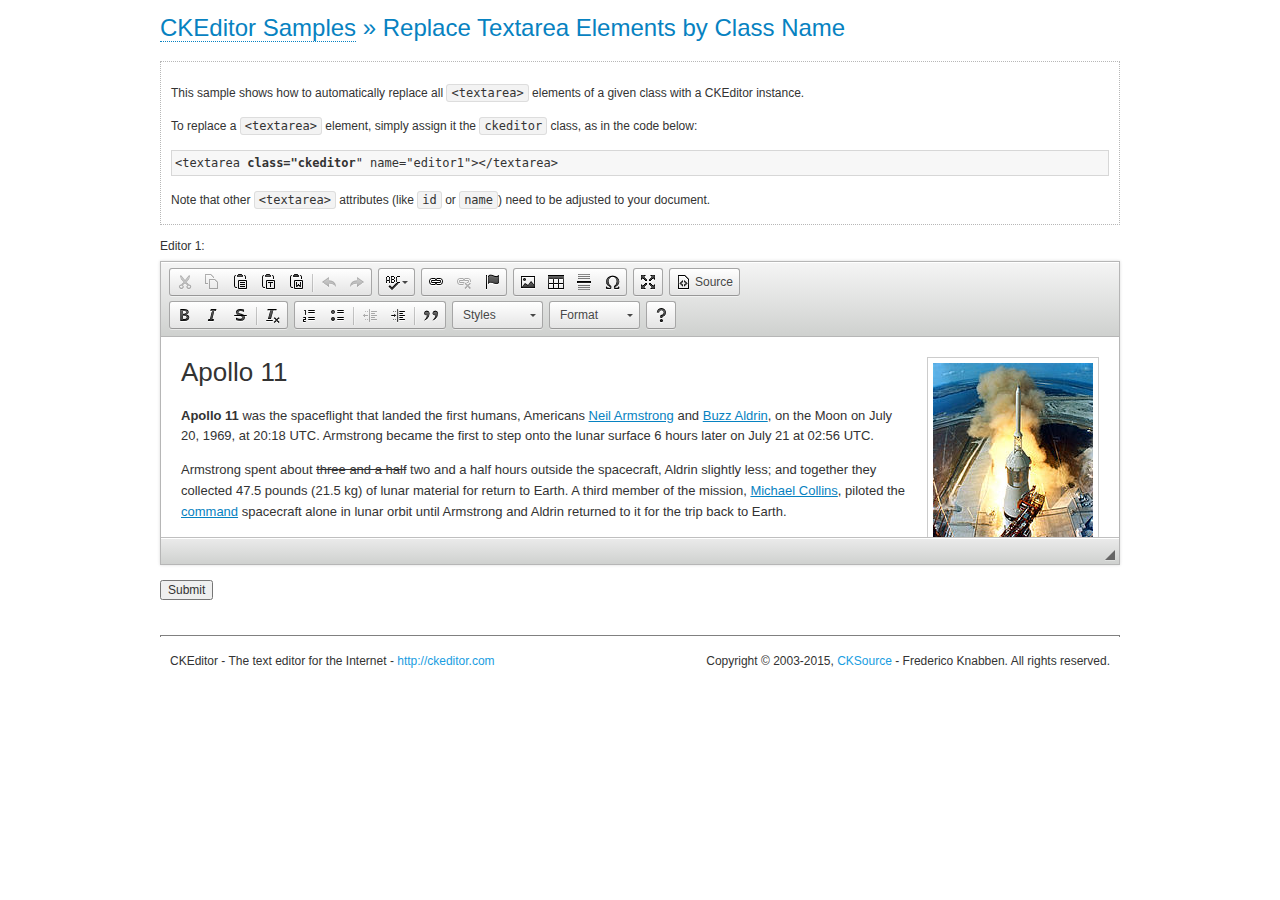
<file: WebRoot/tools/ckeditor/samples/replacebyclass.html>
<!DOCTYPE html>
<!--
Copyright (c) 2003-2015, CKSource - Frederico Knabben. All rights reserved.
For licensing, see LICENSE.md or http://ckeditor.com/license
-->
<html>
<head>
	<meta charset="utf-8">
	<title>Replace Textareas by Class Name &mdash; CKEditor Sample</title>
	<script src="../ckeditor.js"></script>
	<link rel="stylesheet" href="sample.css">
</head>
<body>
	<h1 class="samples">
		<a href="index.html">CKEditor Samples</a> &raquo; Replace Textarea Elements by Class Name
	</h1>
	<div class="description">
		<p>
			This sample shows how to automatically replace all <code>&lt;textarea&gt;</code> elements
			of a given class with a CKEditor instance.
		</p>
		<p>
			To replace a <code>&lt;textarea&gt;</code> element, simply assign it the <code>ckeditor</code>
			class, as in the code below:
		</p>
<pre class="samples">
&lt;textarea <strong>class="ckeditor</strong>" name="editor1"&gt;&lt;/textarea&gt;
</pre>
		<p>
			Note that other <code>&lt;textarea&gt;</code> attributes (like <code>id</code> or <code>name</code>) need to be adjusted to your document.
		</p>
	</div>
	<form action="sample_posteddata.php" method="post">
		<p>
			<label for="editor1">
				Editor 1:
			</label>
			<textarea class="ckeditor" cols="80" id="editor1" name="editor1" rows="10">
				&lt;h1&gt;&lt;img alt=&quot;Saturn V carrying Apollo 11&quot; class=&quot;right&quot; src=&quot;assets/sample.jpg&quot;/&gt; Apollo 11&lt;/h1&gt; &lt;p&gt;&lt;b&gt;Apollo 11&lt;/b&gt; was the spaceflight that landed the first humans, Americans &lt;a href=&quot;http://en.wikipedia.org/wiki/Neil_Armstrong&quot; title=&quot;Neil Armstrong&quot;&gt;Neil Armstrong&lt;/a&gt; and &lt;a href=&quot;http://en.wikipedia.org/wiki/Buzz_Aldrin&quot; title=&quot;Buzz Aldrin&quot;&gt;Buzz Aldrin&lt;/a&gt;, on the Moon on July 20, 1969, at 20:18 UTC. Armstrong became the first to step onto the lunar surface 6 hours later on July 21 at 02:56 UTC.&lt;/p&gt; &lt;p&gt;Armstrong spent about &lt;s&gt;three and a half&lt;/s&gt; two and a half hours outside the spacecraft, Aldrin slightly less; and together they collected 47.5 pounds (21.5&amp;nbsp;kg) of lunar material for return to Earth. A third member of the mission, &lt;a href=&quot;http://en.wikipedia.org/wiki/Michael_Collins_(astronaut)&quot; title=&quot;Michael Collins (astronaut)&quot;&gt;Michael Collins&lt;/a&gt;, piloted the &lt;a href=&quot;http://en.wikipedia.org/wiki/Apollo_Command/Service_Module&quot; title=&quot;Apollo Command/Service Module&quot;&gt;command&lt;/a&gt; spacecraft alone in lunar orbit until Armstrong and Aldrin returned to it for the trip back to Earth.&lt;/p&gt; &lt;h2&gt;Broadcasting and &lt;em&gt;quotes&lt;/em&gt; &lt;a id=&quot;quotes&quot; name=&quot;quotes&quot;&gt;&lt;/a&gt;&lt;/h2&gt; &lt;p&gt;Broadcast on live TV to a world-wide audience, Armstrong stepped onto the lunar surface and described the event as:&lt;/p&gt; &lt;blockquote&gt;&lt;p&gt;One small step for [a] man, one giant leap for mankind.&lt;/p&gt;&lt;/blockquote&gt; &lt;p&gt;Apollo 11 effectively ended the &lt;a href=&quot;http://en.wikipedia.org/wiki/Space_Race&quot; title=&quot;Space Race&quot;&gt;Space Race&lt;/a&gt; and fulfilled a national goal proposed in 1961 by the late U.S. President &lt;a href=&quot;http://en.wikipedia.org/wiki/John_F._Kennedy&quot; title=&quot;John F. Kennedy&quot;&gt;John F. Kennedy&lt;/a&gt; in a speech before the United States Congress:&lt;/p&gt; &lt;blockquote&gt;&lt;p&gt;[...] before this decade is out, of landing a man on the Moon and returning him safely to the Earth.&lt;/p&gt;&lt;/blockquote&gt; &lt;h2&gt;Technical details &lt;a id=&quot;tech-details&quot; name=&quot;tech-details&quot;&gt;&lt;/a&gt;&lt;/h2&gt; &lt;table align=&quot;right&quot; border=&quot;1&quot; bordercolor=&quot;#ccc&quot; cellpadding=&quot;5&quot; cellspacing=&quot;0&quot; style=&quot;border-collapse:collapse;margin:10px 0 10px 15px;&quot;&gt; &lt;caption&gt;&lt;strong&gt;Mission crew&lt;/strong&gt;&lt;/caption&gt; &lt;thead&gt; &lt;tr&gt; &lt;th scope=&quot;col&quot;&gt;Position&lt;/th&gt; &lt;th scope=&quot;col&quot;&gt;Astronaut&lt;/th&gt; &lt;/tr&gt; &lt;/thead&gt; &lt;tbody&gt; &lt;tr&gt; &lt;td&gt;Commander&lt;/td&gt; &lt;td&gt;Neil A. Armstrong&lt;/td&gt; &lt;/tr&gt; &lt;tr&gt; &lt;td&gt;Command Module Pilot&lt;/td&gt; &lt;td&gt;Michael Collins&lt;/td&gt; &lt;/tr&gt; &lt;tr&gt; &lt;td&gt;Lunar Module Pilot&lt;/td&gt; &lt;td&gt;Edwin &amp;quot;Buzz&amp;quot; E. Aldrin, Jr.&lt;/td&gt; &lt;/tr&gt; &lt;/tbody&gt; &lt;/table&gt; &lt;p&gt;Launched by a &lt;strong&gt;Saturn V&lt;/strong&gt; rocket from &lt;a href=&quot;http://en.wikipedia.org/wiki/Kennedy_Space_Center&quot; title=&quot;Kennedy Space Center&quot;&gt;Kennedy Space Center&lt;/a&gt; in Merritt Island, Florida on July 16, Apollo 11 was the fifth manned mission of &lt;a href=&quot;http://en.wikipedia.org/wiki/NASA&quot; title=&quot;NASA&quot;&gt;NASA&lt;/a&gt;&amp;#39;s Apollo program. The Apollo spacecraft had three parts:&lt;/p&gt; &lt;ol&gt; &lt;li&gt;&lt;strong&gt;Command Module&lt;/strong&gt; with a cabin for the three astronauts which was the only part which landed back on Earth&lt;/li&gt; &lt;li&gt;&lt;strong&gt;Service Module&lt;/strong&gt; which supported the Command Module with propulsion, electrical power, oxygen and water&lt;/li&gt; &lt;li&gt;&lt;strong&gt;Lunar Module&lt;/strong&gt; for landing on the Moon.&lt;/li&gt; &lt;/ol&gt; &lt;p&gt;After being sent to the Moon by the Saturn V&amp;#39;s upper stage, the astronauts separated the spacecraft from it and travelled for three days until they entered into lunar orbit. Armstrong and Aldrin then moved into the Lunar Module and landed in the &lt;a href=&quot;http://en.wikipedia.org/wiki/Mare_Tranquillitatis&quot; title=&quot;Mare Tranquillitatis&quot;&gt;Sea of Tranquility&lt;/a&gt;. They stayed a total of about 21 and a half hours on the lunar surface. After lifting off in the upper part of the Lunar Module and rejoining Collins in the Command Module, they returned to Earth and landed in the &lt;a href=&quot;http://en.wikipedia.org/wiki/Pacific_Ocean&quot; title=&quot;Pacific Ocean&quot;&gt;Pacific Ocean&lt;/a&gt; on July 24.&lt;/p&gt; &lt;hr/&gt; &lt;p style=&quot;text-align: right;&quot;&gt;&lt;small&gt;Source: &lt;a href=&quot;http://en.wikipedia.org/wiki/Apollo_11&quot;&gt;Wikipedia.org&lt;/a&gt;&lt;/small&gt;&lt;/p&gt;
			</textarea>
		</p>
		<p>
			<input type="submit" value="Submit">
		</p>
	</form>
	<div id="footer">
		<hr>
		<p>
			CKEditor - The text editor for the Internet - <a class="samples" href="http://ckeditor.com/">http://ckeditor.com</a>
		</p>
		<p id="copy">
			Copyright &copy; 2003-2015, <a class="samples" href="http://cksource.com/">CKSource</a> - Frederico
			Knabben. All rights reserved.
		</p>
	</div>
</body>
</html>
</file>
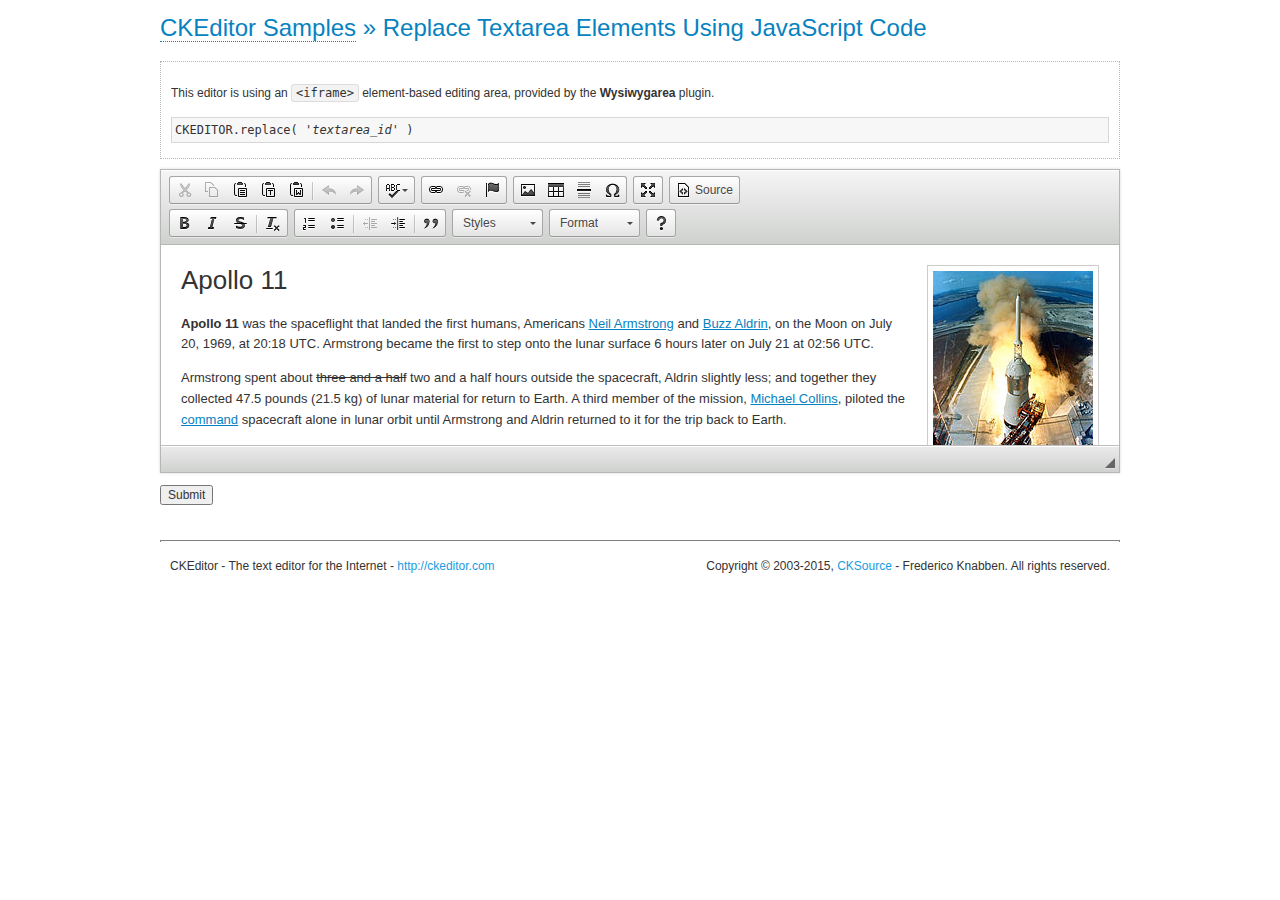
<file: WebRoot/tools/ckeditor/samples/replacebycode.html>
<!DOCTYPE html>
<!--
Copyright (c) 2003-2015, CKSource - Frederico Knabben. All rights reserved.
For licensing, see LICENSE.md or http://ckeditor.com/license
-->
<html>
<head>
	<meta charset="utf-8">
	<title>Replace Textarea by Code &mdash; CKEditor Sample</title>
	<script src="../ckeditor.js"></script>
	<link href="sample.css" rel="stylesheet">
</head>
<body>
	<h1 class="samples">
		<a href="index.html">CKEditor Samples</a> &raquo; Replace Textarea Elements Using JavaScript Code
	</h1>
	<form action="sample_posteddata.php" method="post">
		<div class="description">
			<p>
				This editor is using an <code>&lt;iframe&gt;</code> element-based editing area, provided by the <strong>Wysiwygarea</strong> plugin.
			</p>
<pre class="samples">
CKEDITOR.replace( '<em>textarea_id</em>' )
</pre>
		</div>
		<textarea cols="80" id="editor1" name="editor1" rows="10">
			&lt;h1&gt;&lt;img alt=&quot;Saturn V carrying Apollo 11&quot; class=&quot;right&quot; src=&quot;assets/sample.jpg&quot;/&gt; Apollo 11&lt;/h1&gt; &lt;p&gt;&lt;b&gt;Apollo 11&lt;/b&gt; was the spaceflight that landed the first humans, Americans &lt;a href=&quot;http://en.wikipedia.org/wiki/Neil_Armstrong&quot; title=&quot;Neil Armstrong&quot;&gt;Neil Armstrong&lt;/a&gt; and &lt;a href=&quot;http://en.wikipedia.org/wiki/Buzz_Aldrin&quot; title=&quot;Buzz Aldrin&quot;&gt;Buzz Aldrin&lt;/a&gt;, on the Moon on July 20, 1969, at 20:18 UTC. Armstrong became the first to step onto the lunar surface 6 hours later on July 21 at 02:56 UTC.&lt;/p&gt; &lt;p&gt;Armstrong spent about &lt;s&gt;three and a half&lt;/s&gt; two and a half hours outside the spacecraft, Aldrin slightly less; and together they collected 47.5 pounds (21.5&amp;nbsp;kg) of lunar material for return to Earth. A third member of the mission, &lt;a href=&quot;http://en.wikipedia.org/wiki/Michael_Collins_(astronaut)&quot; title=&quot;Michael Collins (astronaut)&quot;&gt;Michael Collins&lt;/a&gt;, piloted the &lt;a href=&quot;http://en.wikipedia.org/wiki/Apollo_Command/Service_Module&quot; title=&quot;Apollo Command/Service Module&quot;&gt;command&lt;/a&gt; spacecraft alone in lunar orbit until Armstrong and Aldrin returned to it for the trip back to Earth.&lt;/p&gt; &lt;h2&gt;Broadcasting and &lt;em&gt;quotes&lt;/em&gt; &lt;a id=&quot;quotes&quot; name=&quot;quotes&quot;&gt;&lt;/a&gt;&lt;/h2&gt; &lt;p&gt;Broadcast on live TV to a world-wide audience, Armstrong stepped onto the lunar surface and described the event as:&lt;/p&gt; &lt;blockquote&gt;&lt;p&gt;One small step for [a] man, one giant leap for mankind.&lt;/p&gt;&lt;/blockquote&gt; &lt;p&gt;Apollo 11 effectively ended the &lt;a href=&quot;http://en.wikipedia.org/wiki/Space_Race&quot; title=&quot;Space Race&quot;&gt;Space Race&lt;/a&gt; and fulfilled a national goal proposed in 1961 by the late U.S. President &lt;a href=&quot;http://en.wikipedia.org/wiki/John_F._Kennedy&quot; title=&quot;John F. Kennedy&quot;&gt;John F. Kennedy&lt;/a&gt; in a speech before the United States Congress:&lt;/p&gt; &lt;blockquote&gt;&lt;p&gt;[...] before this decade is out, of landing a man on the Moon and returning him safely to the Earth.&lt;/p&gt;&lt;/blockquote&gt; &lt;h2&gt;Technical details &lt;a id=&quot;tech-details&quot; name=&quot;tech-details&quot;&gt;&lt;/a&gt;&lt;/h2&gt; &lt;table align=&quot;right&quot; border=&quot;1&quot; bordercolor=&quot;#ccc&quot; cellpadding=&quot;5&quot; cellspacing=&quot;0&quot; style=&quot;border-collapse:collapse;margin:10px 0 10px 15px;&quot;&gt; &lt;caption&gt;&lt;strong&gt;Mission crew&lt;/strong&gt;&lt;/caption&gt; &lt;thead&gt; &lt;tr&gt; &lt;th scope=&quot;col&quot;&gt;Position&lt;/th&gt; &lt;th scope=&quot;col&quot;&gt;Astronaut&lt;/th&gt; &lt;/tr&gt; &lt;/thead&gt; &lt;tbody&gt; &lt;tr&gt; &lt;td&gt;Commander&lt;/td&gt; &lt;td&gt;Neil A. Armstrong&lt;/td&gt; &lt;/tr&gt; &lt;tr&gt; &lt;td&gt;Command Module Pilot&lt;/td&gt; &lt;td&gt;Michael Collins&lt;/td&gt; &lt;/tr&gt; &lt;tr&gt; &lt;td&gt;Lunar Module Pilot&lt;/td&gt; &lt;td&gt;Edwin &amp;quot;Buzz&amp;quot; E. Aldrin, Jr.&lt;/td&gt; &lt;/tr&gt; &lt;/tbody&gt; &lt;/table&gt; &lt;p&gt;Launched by a &lt;strong&gt;Saturn V&lt;/strong&gt; rocket from &lt;a href=&quot;http://en.wikipedia.org/wiki/Kennedy_Space_Center&quot; title=&quot;Kennedy Space Center&quot;&gt;Kennedy Space Center&lt;/a&gt; in Merritt Island, Florida on July 16, Apollo 11 was the fifth manned mission of &lt;a href=&quot;http://en.wikipedia.org/wiki/NASA&quot; title=&quot;NASA&quot;&gt;NASA&lt;/a&gt;&amp;#39;s Apollo program. The Apollo spacecraft had three parts:&lt;/p&gt; &lt;ol&gt; &lt;li&gt;&lt;strong&gt;Command Module&lt;/strong&gt; with a cabin for the three astronauts which was the only part which landed back on Earth&lt;/li&gt; &lt;li&gt;&lt;strong&gt;Service Module&lt;/strong&gt; which supported the Command Module with propulsion, electrical power, oxygen and water&lt;/li&gt; &lt;li&gt;&lt;strong&gt;Lunar Module&lt;/strong&gt; for landing on the Moon.&lt;/li&gt; &lt;/ol&gt; &lt;p&gt;After being sent to the Moon by the Saturn V&amp;#39;s upper stage, the astronauts separated the spacecraft from it and travelled for three days until they entered into lunar orbit. Armstrong and Aldrin then moved into the Lunar Module and landed in the &lt;a href=&quot;http://en.wikipedia.org/wiki/Mare_Tranquillitatis&quot; title=&quot;Mare Tranquillitatis&quot;&gt;Sea of Tranquility&lt;/a&gt;. They stayed a total of about 21 and a half hours on the lunar surface. After lifting off in the upper part of the Lunar Module and rejoining Collins in the Command Module, they returned to Earth and landed in the &lt;a href=&quot;http://en.wikipedia.org/wiki/Pacific_Ocean&quot; title=&quot;Pacific Ocean&quot;&gt;Pacific Ocean&lt;/a&gt; on July 24.&lt;/p&gt; &lt;hr/&gt; &lt;p style=&quot;text-align: right;&quot;&gt;&lt;small&gt;Source: &lt;a href=&quot;http://en.wikipedia.org/wiki/Apollo_11&quot;&gt;Wikipedia.org&lt;/a&gt;&lt;/small&gt;&lt;/p&gt;
		</textarea>
		<script>

			// This call can be placed at any point after the
			// <textarea>, or inside a <head><script> in a
			// window.onload event handler.

			// Replace the <textarea id="editor"> with an CKEditor
			// instance, using default configurations.

			CKEDITOR.replace( 'editor1' );

		</script>
		<p>
			<input type="submit" value="Submit">
		</p>
	</form>
	<div id="footer">
		<hr>
		<p>
			CKEditor - The text editor for the Internet - <a class="samples" href="http://ckeditor.com/">http://ckeditor.com</a>
		</p>
		<p id="copy">
			Copyright &copy; 2003-2015, <a class="samples" href="http://cksource.com/">CKSource</a> - Frederico
			Knabben. All rights reserved.
		</p>
	</div>
</body>
</html>
</file>
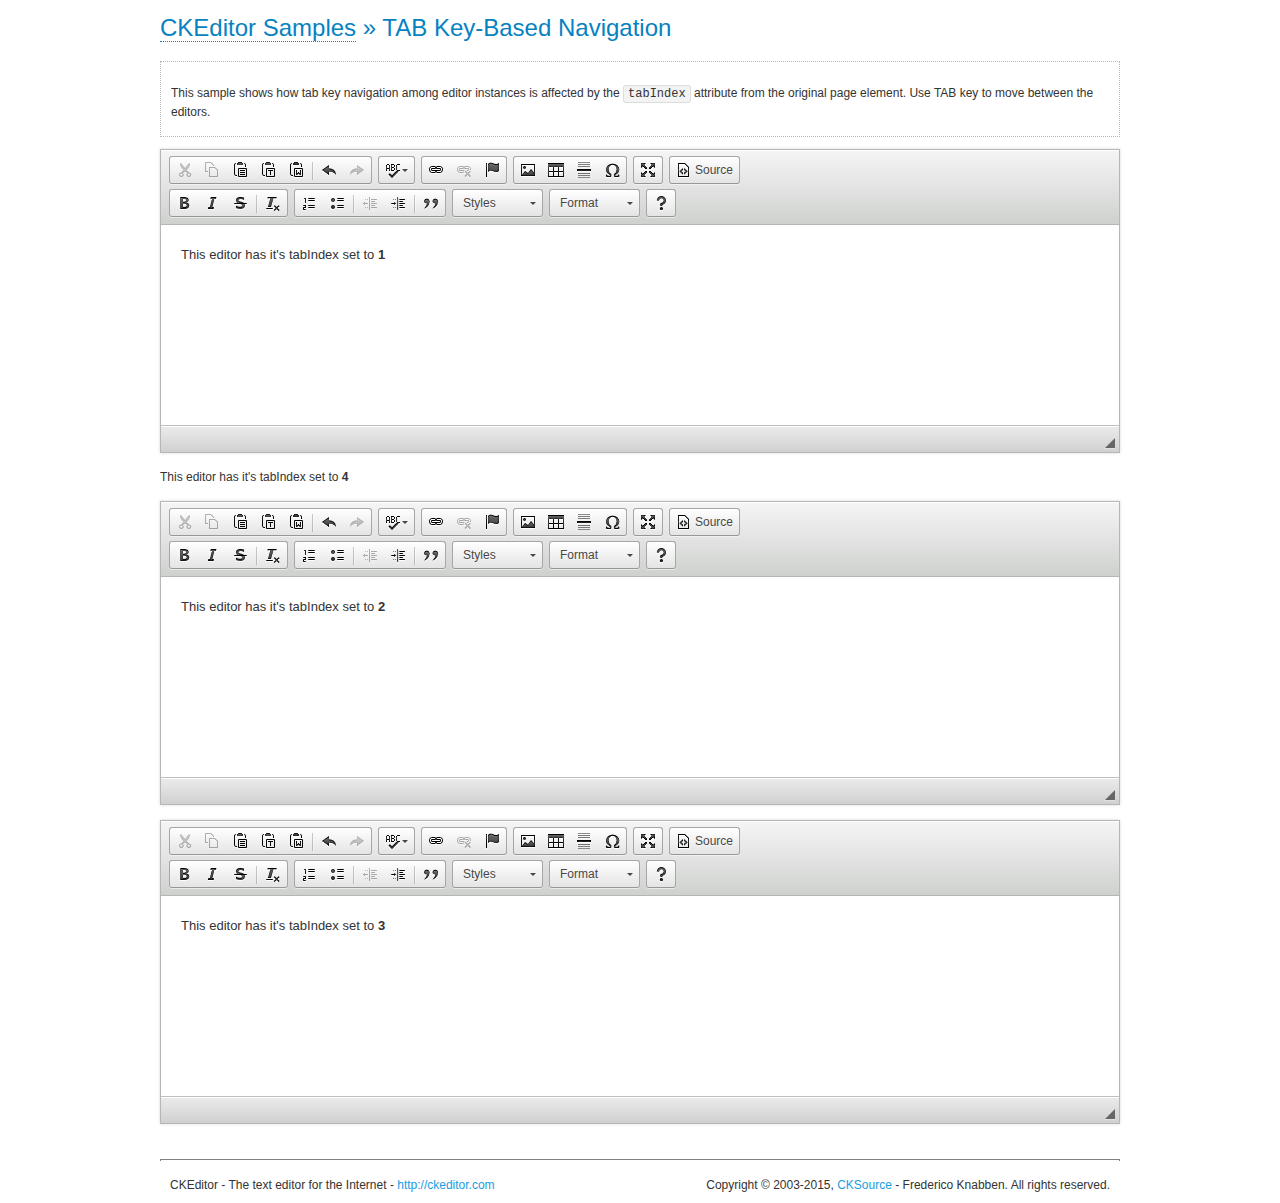
<file: WebRoot/tools/ckeditor/samples/tabindex.html>
<!DOCTYPE html>
<!--
Copyright (c) 2003-2015, CKSource - Frederico Knabben. All rights reserved.
For licensing, see LICENSE.md or http://ckeditor.com/license
-->
<html>
<head>
	<meta charset="utf-8">
	<title>TAB Key-Based Navigation &mdash; CKEditor Sample</title>
	<script src="../ckeditor.js"></script>
	<link href="sample.css" rel="stylesheet">
	<style>

		.cke_focused,
		.cke_editable.cke_focused
		{
			outline: 3px dotted blue !important;
			*border: 3px dotted blue !important;	/* For IE7 */
		}

	</style>
	<script>

		CKEDITOR.on( 'instanceReady', function( evt ) {
			var editor = evt.editor;
			editor.setData( 'This editor has it\'s tabIndex set to <strong>' + editor.tabIndex + '</strong>' );

			// Apply focus class name.
			editor.on( 'focus', function() {
				editor.container.addClass( 'cke_focused' );
			});
			editor.on( 'blur', function() {
				editor.container.removeClass( 'cke_focused' );
			});

			// Put startup focus on the first editor in tab order.
			if ( editor.tabIndex == 1 )
				editor.focus();
		});

	</script>
</head>
<body>
	<h1 class="samples">
		<a href="index.html">CKEditor Samples</a> &raquo; TAB Key-Based Navigation
	</h1>
	<div class="description">
		<p>
			This sample shows how tab key navigation among editor instances is
			affected by the <code>tabIndex</code> attribute from
			the original page element. Use TAB key to move between the editors.
		</p>
	</div>
	<p>
		<textarea class="ckeditor" cols="80" id="editor4" rows="10" tabindex="1"></textarea>
	</p>
	<div class="ckeditor" contenteditable="true" id="editor1" tabindex="4"></div>
	<p>
		<textarea class="ckeditor" cols="80" id="editor2" rows="10" tabindex="2"></textarea>
	</p>
	<p>
		<textarea class="ckeditor" cols="80" id="editor3" rows="10" tabindex="3"></textarea>
	</p>
	<div id="footer">
		<hr>
		<p>
			CKEditor - The text editor for the Internet - <a class="samples" href="http://ckeditor.com/">http://ckeditor.com</a>
		</p>
		<p id="copy">
			Copyright &copy; 2003-2015, <a class="samples" href="http://cksource.com/">CKSource</a> - Frederico
			Knabben. All rights reserved.
		</p>
	</div>
</body>
</html>
</file>
<file: WebRoot/tools/ckeditor/samples/sample.css>
/*
Copyright (c) 2003-2015, CKSource - Frederico Knabben. All rights reserved.
For licensing, see LICENSE.md or http://ckeditor.com/license
*/

html, body, h1, h2, h3, h4, h5, h6, div, span, blockquote, p, address, form, fieldset, img, ul, ol, dl, dt, dd, li, hr, table, td, th, strong, em, sup, sub, dfn, ins, del, q, cite, var, samp, code, kbd, tt, pre
{
	line-height: 1.5;
}

body
{
	padding: 10px 30px;
}

input, textarea, select, option, optgroup, button, td, th
{
	font-size: 100%;
}

pre
{
	-moz-tab-size: 4;
	-o-tab-size: 4;
	-webkit-tab-size: 4;
	tab-size: 4;
}

pre, code, kbd, samp, tt
{
	font-family: monospace,monospace;
	font-size: 1em;
}

body {
	width: 960px;
	margin: 0 auto;
}

code
{
	background: #f3f3f3;
	border: 1px solid #ddd;
	padding: 1px 4px;

	-moz-border-radius: 3px;
	-webkit-border-radius: 3px;
	border-radius: 3px;
}

abbr
{
	border-bottom: 1px dotted #555;
	cursor: pointer;
}

.new, .beta
{
	text-transform: uppercase;
	font-size: 10px;
	font-weight: bold;
	padding: 1px 4px;
	margin: 0 0 0 5px;
	color: #fff;
	float: right;

	-moz-border-radius: 3px;
	-webkit-border-radius: 3px;
	border-radius: 3px;
}

.new
{
	background: #FF7E00;
	border: 1px solid #DA8028;
	text-shadow: 0 1px 0 #C97626;

	-moz-box-shadow: 0 2px 3px 0 #FFA54E inset;
	-webkit-box-shadow: 0 2px 3px 0 #FFA54E inset;
	box-shadow: 0 2px 3px 0 #FFA54E inset;
}

.beta
{
	background: #18C0DF;
	border: 1px solid #19AAD8;
	text-shadow: 0 1px 0 #048CAD;
	font-style: italic;

	-moz-box-shadow: 0 2px 3px 0 #50D4FD inset;
	-webkit-box-shadow: 0 2px 3px 0 #50D4FD inset;
	box-shadow: 0 2px 3px 0 #50D4FD inset;
}

h1.samples
{
	color: #0782C1;
	font-size: 200%;
	font-weight: normal;
	margin: 0;
	padding: 0;
}

h1.samples a
{
	color: #0782C1;
	text-decoration: none;
	border-bottom: 1px dotted #0782C1;
}

.samples a:hover
{
	border-bottom: 1px dotted #0782C1;
}

h2.samples
{
	color: #000000;
	font-size: 130%;
	margin: 15px 0 0 0;
	padding: 0;
}

p, blockquote, address, form, pre, dl, h1.samples, h2.samples
{
	margin-bottom: 15px;
}

ul.samples
{
	margin-bottom: 15px;
}

.clear
{
	clear: both;
}

fieldset
{
	margin: 0;
	padding: 10px;
}

body, input, textarea
{
	color: #333333;
	font-family: Arial, Helvetica, sans-serif;
}

body
{
	font-size: 75%;
}

a.samples
{
	color: #189DE1;
	text-decoration: none;
}

form
{
	margin: 0;
	padding: 0;
}

pre.samples
{
	background-color: #F7F7F7;
	border: 1px solid #D7D7D7;
	overflow: auto;
	padding: 0.25em;
	white-space: pre-wrap; /* CSS 2.1 */
	word-wrap: break-word; /* IE7 */
}

#footer
{
	clear: both;
	padding-top: 10px;
}

#footer hr
{
	margin: 10px 0 15px 0;
	height: 1px;
	border: solid 1px gray;
	border-bottom: none;
}

#footer p
{
	margin: 0 10px 10px 10px;
	float: left;
}

#footer #copy
{
	float: right;
}

#outputSample
{
	width: 100%;
	table-layout: fixed;
}

#outputSample thead th
{
	color: #dddddd;
	background-color: #999999;
	padding: 4px;
	white-space: nowrap;
}

#outputSample tbody th
{
	vertical-align: top;
	text-align: left;
}

#outputSample pre
{
	margin: 0;
	padding: 0;
}

.description
{
	border: 1px dotted #B7B7B7;
	margin-bottom: 10px;
	padding: 10px 10px 0;
	overflow: hidden;
}

label
{
	display: block;
	margin-bottom: 6px;
}

/**
 *	CKEditor editables are automatically set with the "cke_editable" class
 *	plus cke_editable_(inline|themed) depending on the editor type.
 */

/* Style a bit the inline editables. */
.cke_editable.cke_editable_inline
{
	cursor: pointer;
}

/* Once an editable element gets focused, the "cke_focus" class is
   added to it, so we can style it differently. */
.cke_editable.cke_editable_inline.cke_focus
{
	box-shadow: inset 0px 0px 20px 3px #ddd, inset 0 0 1px #000;
	outline: none;
	background: #eee;
	cursor: text;
}

/* Avoid pre-formatted overflows inline editable. */
.cke_editable_inline pre
{
	white-space: pre-wrap;
	word-wrap: break-word;
}

/**
 *	Samples index styles.
 */

.twoColumns,
.twoColumnsLeft,
.twoColumnsRight
{
	overflow: hidden;
}

.twoColumnsLeft,
.twoColumnsRight
{
	width: 45%;
}

.twoColumnsLeft
{
	float: left;
}

.twoColumnsRight
{
	float: right;
}

dl.samples
{
	padding: 0 0 0 40px;
}
dl.samples > dt
{
	display: list-item;
	list-style-type: disc;
	list-style-position: outside;
	margin: 0 0 3px;
}
dl.samples > dd
{
	margin: 0 0 3px;
}
.warning
{
	color: #ff0000;
	background-color: #FFCCBA;
	border: 2px dotted #ff0000;
	padding: 15px 10px;
	margin: 10px 0;
}

/* Used on inline samples */

blockquote
{
	font-style: italic;
	font-family: Georgia, Times, "Times New Roman", serif;
	padding: 2px 0;
	border-style: solid;
	border-color: #ccc;
	border-width: 0;
}

.cke_contents_ltr blockquote
{
	padding-left: 20px;
	padding-right: 8px;
	border-left-width: 5px;
}

.cke_contents_rtl blockquote
{
	padding-left: 8px;
	padding-right: 20px;
	border-right-width: 5px;
}

img.right {
	border: 1px solid #ccc;
	float: right;
	margin-left: 15px;
	padding: 5px;
}

img.left {
	border: 1px solid #ccc;
	float: left;
	margin-right: 15px;
	padding: 5px;
}

.marker
{
	background-color: Yellow;
}
</file>
